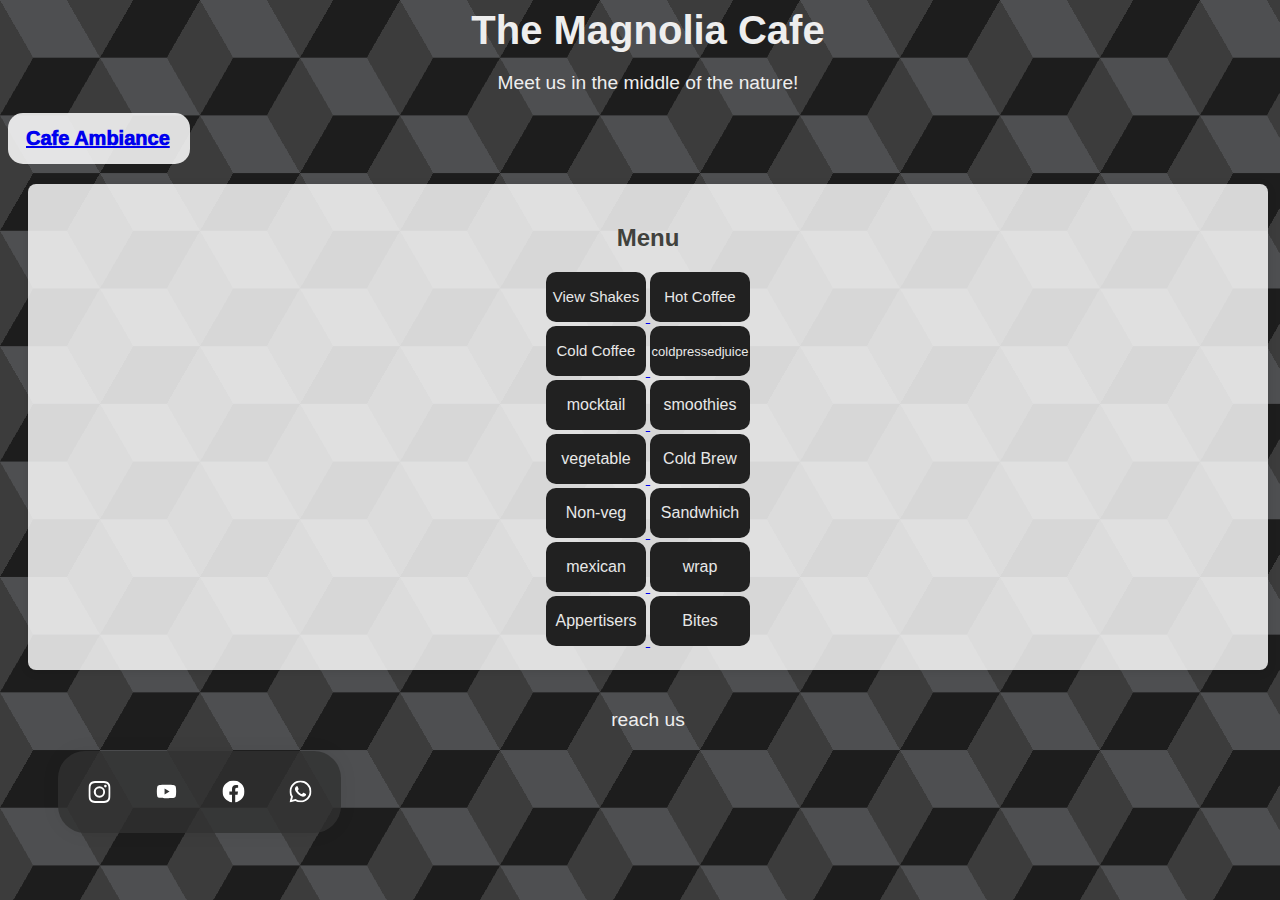
<file: cafe/index.html>
<!DOCTYPE html>
<html lang="en">
<head>
    <meta charset="UTF-8">
    <meta name="viewport" content="width=device-width, initial-scale=1.0">
    <title>The Magnolia Cafe</title>
    <link rel="stylesheet" href="1st.css">
    <link rel="stylesheet" href="ig.css">
    <link rel="stylesheet" href="button.css">
    <style>
        /* Basic styles for the page */
        /* Removed hover menu styles */
    </style>
</head>
<body>
    <header>
        <h1> The Magnolia Cafe</h1>
        <p>Meet us in the middle of the nature!</p>
        <nav>   
        <!-- opening of cafe ambiance button -->
            <button>
               <a href="food.html"a>
              <div class="svg-wrapper-1">
                <div class="svg-wrapper">
                  </svg>
                </div>
              </div>
              <span>Cafe Ambiance</span>
            </button>
           <!--closing of cafe ambiance button -->
        </nav>
    </header>
    
    <main>
        <a>
        <section class="menu">
            <h2>Menu</h2>
        </a>
 </div>  
 <!-- opening of the menu bar  -->
    <!-- opening SVG Link  of shake menu-->
    <a href="shakes.html" target="blank" title="View Shakes">
        <svg width="100" height="50" xmlns="http://www.w3.org/2000/svg" viewBox="0 0 100 50">
            
            <rect width="100" height="50" fill="#212121" rx="10" />
            
            <text x="50" y="30" font-size="15" text-anchor="middle" fill="#e8e8e8" font-family="Arial">
                View Shakes
            </text>
        </svg>
      </a>
    <!-- closing SVG Link  of shake menu -->
      
    <!-- opening SVG link of HOT COFFEE  -->

    <a href="HotC.html" target="blank" title="View Hot Coffee">
        <svg width="100" height="50" xmlns="http://www.w3.org/2000/svg" viewBox="0 0 100 50">
            
            <rect width="100" height="50" fill="#212121" rx="10" />
            
            <text x="50" y="30" font-size="15" text-anchor="middle" fill="#e8e8e8" font-family="Arial">
                Hot Coffee
            </text>
        </svg>
      <!-- </a> -->
<div>
    <!-- closing SVG link of HOT COFFEE  -->
    <!-- opening SVG link of Cold Coffee  -->
<div>  
<a href = "ColdC.html" target="blank" title="Cold Coffee">
    <svg width="100" height="50" xmlns="http://www.w3.org/2000/svg" viewBox="0 0 100 50">
        
        <rect width="100" height="50" fill="#212121" rx="10" />
        
        <text x="50" y="30" font-size="15" text-anchor="middle" fill="#e8e8e8" font-family="Arial">
        Cold Coffee
        </text>
    </svg>
  </a>
     
    
    <!-- closing SVG link of Cold Coffee  -->

    <!-- opening SVG link of coldcompressed juice -->
    <a href = "coldpressedjuice.html" target="blank" title="cold pressed juice">
        <svg width="100" height="50" xmlns="http://www.w3.org/2000/svg" viewBox="0 0 100 50">
            
            <rect width="100" height="50" fill="#212121" rx="10" />
            
            <text x="50" y="30" font-size="13" text-anchor="middle" fill="#e8e8e8" font-family="Arial">
            coldpressedjuice
            </text>
        </svg>
      </a>


</div>
<!-- closing SVG link of Coldcompresed juice  -->


<div>
<!-- opening of the SVG link of mocktail-->
</a>
<a href="mocktail.html" target="blank" title="View mocktail">
    <svg width="100" height="50" xmlns="http://www.w3.org/2000/svg" viewBox="0 0 100 50">
        
        <rect width="100" height="50" fill="#212121" rx="10" />
        
        
        <text x="50" y="30" font-size="16" text-anchor="middle" fill="#e8e8e8" font-family="Arial">
        mocktail
        </text>
    </svg>
</a>
<!-- closing of the SVG link of mocktail -->



<!-- opening of the SVG link of smoothies -->
<a href="smoothies.html" target="blank" title="View smoothies">
    <svg width="100" height="50" xmlns="http://www.w3.org/2000/svg" viewBox="0 0 100 50">
        
        <rect width="100" height="50" fill="#212121" rx="10" />
        
        
        <text x="50" y="30" font-size="16" text-anchor="middle" fill="#e8e8e8" font-family="Arial">
        smoothies
        </text>
    </svg>
</a>
<!-- closing of the SVG link of drink smoothies -->
</div>
 
<!-- opening of the SVG link of vegitable -->
<div>
    <a href="vegetables.html" target="blank" title="vegetable">
        <svg width="100" height="50" xmlns="http://www.w3.org/2000/svg" viewBox="0 0 100 50">
            
            <rect width="100" height="50" fill="#212121" rx="10" />
            
            
            <text x="50" y="30" font-size="16" text-anchor="middle" fill="#e8e8e8" font-family="Arial">
        vegetable
            </text>
        </svg>
    </a>
    <!-- closing of SVG link of vegitable -->


<!-- opening of the Svg link of cold brew -->

    <a href="coldbrew.html" target="blank" title="Cold Brew">
        <svg width="100" height="50" xmlns="http://www.w3.org/2000/svg" viewBox="0 0 100 50">
            
            <rect width="100" height="50" fill="#212121" rx="10" />
            
            
            <text x="50" y="30" font-size="16" text-anchor="middle" fill="#e8e8e8" font-family="Arial">
        Cold Brew
            </text>
        </svg>
    </a>
</div>
<!--closing of the SVG link of cold brew   -->


<!-- opening of the SVG link of NON - Veg  -->
<div>
    <a href="Non-veg.html" target="blank" title="Non-veg">
    <svg width="100" height="50" xmlns="http://www.w3.org/2000/svg" viewBox="0 0 100 50">
        
        <rect width="100" height="50" fill="#212121" rx="10" />
        
        
        <text x="50" y="30" font-size="16" text-anchor="middle" fill="#e8e8e8" font-family="Arial">
        Non-veg
        </text>
    </svg>
</a>
<!-- closing of the SVG link of NON - Veg  -->

<!-- opening of the SVG link of Sandwhich -->

<a href="Sandwhich.html" target="blank" title="Sandwhich">
    <svg width="100" height="50" xmlns="http://www.w3.org/2000/svg" viewBox="0 0 100 50">
        
        <rect width="100" height="50" fill="#212121" rx="10" />
        
        
        <text x="50" y="30" font-size="16" text-anchor="middle" fill="#e8e8e8" font-family="Arial">
        Sandwhich
        </text>
    </svg>
</a>

<!-- closing of the SVG link of Sandwhich -->
</div>    

<!-- opening of the SVG link of mexican all  -->
<div>

     <a href="mexican.html" target="blank" title="mexican">
        <svg width="100" height="50" xmlns="http://www.w3.org/2000/svg" viewBox="0 0 100 50">
            
            <rect width="100" height="50" fill="#212121" rx="10" />
            
            
            <text x="50" y="30" font-size="16" text-anchor="middle" fill="#e8e8e8" font-family="Arial">
            mexican
            </text>
        </svg>
    </a>
<!-- closing of the SVG link of mexican all  -->

<!-- opening  of the SVG link of  wraps  -->

<a href="wrap.html" target="blank" title="wrap">
    <svg width="100" height="50" xmlns="http://www.w3.org/2000/svg" viewBox="0 0 100 50">
        
        <rect width="100" height="50" fill="#212121" rx="10" />
        
        
        <text x="50" y="30" font-size="16" text-anchor="middle" fill="#e8e8e8" font-family="Arial">
        wrap
        </text>
    </svg>
</a>

</div>
<!-- closing of the SVG link of wraps  -->

<!-- opening of the SVG link of  Appertisers  -->
<div>
    <a href="Appertisers.html" target="blank" title="Appertisers">
        <svg width="100" height="50" xmlns="http://www.w3.org/2000/svg" viewBox="0 0 100 50">
            
            <rect width="100" height="50" fill="#212121" rx="10" />
            
            
            <text x="50" y="30" font-size="16" text-anchor="middle" fill="#e8e8e8" font-family="Arial">
            Appertisers
            </text>
        </svg>
    </a>
<!-- closing of the SVG link of  Appertisers  -->

<!-- opening of the SVG link of Bites -->
<a href="Bites.html" target="blank" title="Bites">
    <svg width="100" height="50" xmlns="http://www.w3.org/2000/svg" viewBox="0 0 100 50">
        
        <rect width="100" height="50" fill="#212121" rx="10" />
        
        
        <text x="50" y="30" font-size="16" text-anchor="middle" fill="#e8e8e8" font-family="Arial">
        Bites
        </text>
    </svg>
</a>
</div>
<!-- closing of the SVG link of  Bites  -->

</main>


<!-- closing of the menu bar  -->



<p>reach us</p>
<!-- social adding -->
<div class="card">
    <!-- opening of instaragm -->
        <a href="https://www.instagram.com/themagnoliajaipur/profilecard/?" target="_blank" rel="noopener noreferrer">
            <svg class="socialSvg" xmlns="http://www.w3.org/2000/svg" viewBox="0 0 16 16 " width="24" height="24">
                <path d="M8 0C5.829 0 5.556.01 4.703.048 3.85.088 3.269.222 2.76.42a3.917 3.917 0 0 0-1.417.923A3.927 3.927 0 0 0 .42 2.76C.222 3.268.087 3.85.048 4.7.01 5.555 0 5.827 0 8.001c0 2.172.01 2.444.048 3.297.04.852.174 1.433.372 1.942.205.526.478.972.923 1.417.444.445.89.719 1.416.923.51.198 1.09.333 1.942.372C5.555 15.99 5.827 16 8 16s2.444-.01 3.298-.048c.851-.04 1.434-.174 1.943-.372a3.916 3.916 0 0 0 1.416-.923c.445-.445.718-.891.923-1.417.197-.509.332-1.09.372-1.942C15.99 10.445 16 10.173 16 8s-.01-2.445-.048-3.299c-.04-.851-.175-1.433-.372-1.941a3.926 3.926 0 0 0-.923-1.417A3.911 3.911 0 0 0 13.24.42c-.51-.198-1.092-.333-1.943-.372C10.443.01 10.172 0 7.998 0h.003zm-.717 1.442h.718c2.136 0 2.389.007 3.232.046.78.035 1.204.166 1.486.275.373.145.64.319.92.599.28.28.453.546.598.92.11.281.24.705.275 1.485.039.843.047 1.096.047 3.231s-.008 2.389-.047 3.232c-.035.78-.166 1.203-.275 1.485a2.47 2.47 0 0 1-.599.919c-.28.28-.546.453-.92.598-.28.11-.704.24-1.485.276-.843.038-1.096.047-3.232.047s-2.39-.009-3.233-.047c-.78-.036-1.203-.166-1.485-.276a2.478 2.478 0 0 1-.92-.598 2.48 2.48 0 0 1-.6-.92c-.109-.281-.24-.705-.275-1.485-.038-.843-.046-1.096-.046-3.233 0-2.136.008-2.388.046-3.231.036-.78.166-1.204.276-1.486.145-.373.319-.64.599-.92.28-.28.546-.453.92-.598.282-.11.705-.24 1.485-.276.738-.034 1.024-.044 2.515-.045v.002zm4.988 1.328a.96.96 0 1 0 0 1.92.96.96 0 0 0 0-1.92zm-4.27 1.122a4.109 4.109 0 1 0 0 8.217 4.109 4.109 0 0 0 0-8.217zm0 1.441a2.667 2.667 0 1 1 0 5.334 2.667 2.667 0 0 1 0-5.334z"/>
            </svg>
            <svg class="socialSvg" xmlns="http://www.w3.org/2000/svg" viewBox="0 0 16 16 " width="24" height="24">
            <path d="M8 0C5.829 0 5.556.01 4.703.048 3.85.088 3.269.222 2.76.42a3.917 3.917 0 0 0-1.417.923A3.927 3.927 0 0 0 .42 2.76C.222 3.268.087 3.85.048 4.7.01 5.555 0 5.827 0 8.001c0 2.172.01 2.444.048 3.297.04.852.174 1.433.372 1.942.205.526.478.972.923 1.417.444.445.89.719 1.416.923.51.198 1.09.333 1.942.372C5.555 15.99 5.827 16 8 16s2.444-.01 3.298-.048c.851-.04 1.434-.174 1.943-.372a3.916 3.916 0 0 0 1.416-.923c.445-.445.718-.891.923-1.417.197-.509.332-1.09.372-1.942C15.99 10.445 16 10.173 16 8s-.01-2.445-.048-3.299c-.04-.851-.175-1.433-.372-1.941a3.926 3.926 0 0 0-.923-1.417A3.911 3.911 0 0 0 13.24.42c-.51-.198-1.092-.333-1.943-.372C10.443.01 10.172 0 7.998 0h.003zm-.717 1.442h.718c2.136 0 2.389.007 3.232.046.78.035 1.204.166 1.486.275.373.145.64.319.92.599.28.28.453.546.598.92.11.281.24.705.275 1.485.039.843.047 1.096.047 3.231s-.008 2.389-.047 3.232c-.035.78-.166 1.203-.275 1.485a2.47 2.47 0 0 1-.599.919c-.28.28-.546.453-.92.598-.28.11-.704.24-1.485.276-.843.038-1.096.047-3.232.047s-2.39-.009-3.233-.047c-.78-.036-1.203-.166-1.485-.276a2.478 2.478 0 0 1-.92-.598 2.48 2.48 0 0 1-.6-.92c-.109-.281-.24-.705-.275-1.485-.038-.843-.046-1.096-.046-3.233 0-2.136.008-2.388.046-3.231.036-.78.166-1.204.276-1.486.145-.373.319-.64.599-.92.28-.28.546-.453.92-.598.282-.11.705-.24 1.485-.276.738-.034 1.024-.044 2.515-.045v.002zm4.988 1.328a.96.96 0 1 0 0 1.92.96.96 0 0 0 0-1.92zm-4.27 1.122a4.109 4.109 0 1 0 0 8.217 4.109 4.109 0 0 0 0-8.217zm0 1.441a2.667 2.667 0 1 1 0 5.334 2.667 2.667 0 0 1 0-5.334z"/>
        </svg>
    </a>
    
    <!-- closing ofinstagram -->
    
    <!-- /opening of youtube -->
    <a href="https://youtube.com" target="_blank" rel="noopener noreferrer">
        <svg class="socialSvg" viewBox="0 0 32 32" xmlns="http://www.w3.org/2000/svg">
      <path d="M29.41,9.26a3.5,3.5,0,0,0-2.47-2.47C24.76,6.2,16,6.2,16,6.2s-8.76,0-10.94.59A3.5,3.5,0,0,0,2.59,9.26,36.13,36.13,0,0,0,2,16a36.13,36.13,0,0,0,.59,6.74,3.5,3.5,0,0,0,2.47,2.47C7.24,25.8,16,25.8,16,25.8s8.76,0,10.94-.59a3.5,3.5,0,0,0,2.47-2.47A36.13,36.13,0,0,0,30,16,36.13,36.13,0,0,0,29.41,9.26ZM13.2,20.2V11.8L20.47,16Z"/>
    </svg>
    <svg class="socialSvg" viewBox="0 0 32 32" xmlns="http://www.w3.org/2000/svg">
        <path d="M29.41,9.26a3.5,3.5,0,0,0-2.47-2.47C24.76,6.2,16,6.2,16,6.2s-8.76,0-10.94.59A3.5,3.5,0,0,0,2.59,9.26,36.13,36.13,0,0,0,2,16a36.13,36.13,0,0,0,.59,6.74,3.5,3.5,0,0,0,2.47,2.47C7.24,25.8,16,25.8,16,25.8s8.76,0,10.94-.59a3.5,3.5,0,0,0,2.47-2.47A36.13,36.13,0,0,0,30,16,36.13,36.13,0,0,0,29.41,9.26ZM13.2,20.2V11.8L20.47,16Z"/>
    </svg>
</a>
<!-- closing of youtube -->


<!-- for facebook -->
<a
href="https://www.facebook.com/themagnoliajaipur" target="_blank" rel="noopener noreferrer">
<svg class="socialSvg" viewBox="0 0 16 16" xmlns="http://www.w3.org/2000/svg">
    <path 
    d="M8 0C3.58 0 0 3.58 0 8c0 4 3 7.3 6.92 7.88v-5.56H5.02V8h1.9V6.24c0-1.88 1.1-2.92 2.78-2.92.8 0 1.64.14 1.64.14v1.8h-.92c-.9 0-1.18.56-1.18 1.13V8h2l-.32 2.32h-1.68v5.56C13 15.3 16 12 16 8c0-4.42-3.58-8-8-8z" 
    />
</svg>
<svg class="socialSvg" viewBox="0 0 16 16" xmlns="http://www.w3.org/2000/svg">
    <path 
    d="M8 0C3.58 0 0 3.58 0 8c0 4 3 7.3 6.92 7.88v-5.56H5.02V8h1.9V6.24c0-1.88 1.1-2.92 2.78-2.92.8 0 1.64.14 1.64.14v1.8h-.92c-.9 0-1.18.56-1.18 1.13V8h2l-.32 2.32h-1.68v5.56C13 15.3 16 12 16 8c0-4.42-3.58-8-8-8z" 
    />
</svg>
</a>

<!-- closing of facebok -->

<!-- for whatsaap -->
<a href="https://wa.me/9828475999" target="_blank" rel="noopener noreferrer">
    <svg class="socialSvg" viewBox="0 0 16 16" xmlns="http://www.w3.org/2000/svg">
        <path d="M13.601 2.326A7.854 7.854 0 0 0 7.994 0C3.627 0 .068 3.558.064 7.926c0 1.399.366 2.76 1.057 3.965L0 16l4.204-1.102a7.933 7.933 0 0 0 3.79.965h.004c4.368 0 7.926-3.558 7.93-7.93A7.898 7.898 0 0 0 13.6 2.326zM7.994 14.521a6.573 6.573 0 0 1-3.356-.92l-.24-.144-2.494.654.666-2.433-.156-.251a6.56 6.56 0 0 1-1.007-3.505c0-3.626 2.957-6.584 6.591-6.584a6.56 6.56 0 0 1 4.66 1.931 6.557 6.557 0 0 1 1.928 4.66c-.004 3.639-2.961 6.592-6.592 6.592zm3.615-4.934c-.197-.099-1.17-.578-1.353-.646-.182-.065-.315-.099-.445.099-.133.197-.513.646-.627.775-.114.133-.232.148-.43.05-.197-.1-.836-.308-1.592-.985-.59-.525-.985-1.175-1.103-1.372-.114-.198-.011-.304.088-.403.087-.088.197-.232.296-.346.1-.114.133-.198.198-.33.065-.134.034-.248-.015-.347-.05-.099-.445-1.076-.612-1.47-.16-.389-.323-.335-.445-.34-.114-.007-.247-.007-.38-.007a.729.729 0 0 0-.529.247c-.182.198-.691.677-.691 1.654 0 .977.71 1.916.81 2.049.098.133 1.394 2.132 3.383 2.992.47.205.84.326 1.129.418.475.152.904.129 1.246.08.38-.058 1.171-.48 1.338-.943.164-.464.164-.86.114-.943-.049-.084-.182-.133-.38-.232z"/>
        <!-- <path d="M17.62 10.01c-.52-.26-.96-.59-1.43-.96-.15-.15-.27-.29-.39-.44-.43-.55-.72-1.2-.89-1.86-.09-.29-.16-.57-.23-.86-.07-.31-.12-.61-.17-.92-.03-.3-.06-.61-.09-.91-.03-.28-.07-.56-.11-.84-.16-.5-.35-.99-.58-1.47-.47-.96-1.04-1.85-1.72-2.63-.89-1.05-2.01-1.95-3.12-2.73-1.46-1.04-3.1-1.88-4.72-2.5-1.52-.55-3.08-.91-4.69-1.02-.55-.05-1.09-.1-1.64-.15-.45-.03-.9-.07-1.34-.1-.16-.06-.33-.13-.49-.2-.62-.32-1.19-.71-1.76-1.13-.49-.3-.97-.62-1.46-.94-.57-.37-1.13-.77-1.69-1.18-1.38-.89-2.51-1.97-3.41-3.32-.63-.94-.86-2.03-.62-3.11.18-.77.54-1.46 1.01-2.09.88-1.09 2.1-2.03 3.42-2.5 1.24-.42 2.54-.7 3.89-.77 2.01-.1 3.99.54 5.72 1.66 1.61 1.01 3.08 2.38 4.2 3.95 1.09 1.5 1.97 3.18 2.57 4.9 1.06 3.42 1.03 7.14-.24 10.28-.51 1.54-1.22 2.95-2.16 4.21-.99 1.36-2.19 2.63-3.52 3.71-2.4 1.72-5.27 2.57-8.27 2.56-1.66-.01-3.31-.2-4.89-.58-.48-.12-.94-.26-1.38-.41-1.54-.5-3.02-1.14-4.43-2.02-1.55-.96-2.86-2.16-3.92-3.56-.62-.85-1.15-1.76-1.58-2.71.61.44 1.29.81 2.01 1.11.69.35 1.43.65 2.17.92.69.25 1.39.46 2.11.65.65.16 1.31.33 1.97.48.61.15 1.22.3 1.83.44-.21-.61-.35-1.26-.46-1.91-.06-.29-.12-.58-.19-.87-.07-.28-.13-.56-.21-.83-.17-.56-.36-1.12-.58-1.67z"/> -->
    </svg>
    <svg class="socialSvg" viewBox="0 0 16 16" xmlns="http://www.w3.org/2000/svg">
        <path d="M13.601 2.326A7.854 7.854 0 0 0 7.994 0C3.627 0 .068 3.558.064 7.926c0 1.399.366 2.76 1.057 3.965L0 16l4.204-1.102a7.933 7.933 0 0 0 3.79.965h.004c4.368 0 7.926-3.558 7.93-7.93A7.898 7.898 0 0 0 13.6 2.326zM7.994 14.521a6.573 6.573 0 0 1-3.356-.92l-.24-.144-2.494.654.666-2.433-.156-.251a6.56 6.56 0 0 1-1.007-3.505c0-3.626 2.957-6.584 6.591-6.584a6.56 6.56 0 0 1 4.66 1.931 6.557 6.557 0 0 1 1.928 4.66c-.004 3.639-2.961 6.592-6.592 6.592zm3.615-4.934c-.197-.099-1.17-.578-1.353-.646-.182-.065-.315-.099-.445.099-.133.197-.513.646-.627.775-.114.133-.232.148-.43.05-.197-.1-.836-.308-1.592-.985-.59-.525-.985-1.175-1.103-1.372-.114-.198-.011-.304.088-.403.087-.088.197-.232.296-.346.1-.114.133-.198.198-.33.065-.134.034-.248-.015-.347-.05-.099-.445-1.076-.612-1.47-.16-.389-.323-.335-.445-.34-.114-.007-.247-.007-.38-.007a.729.729 0 0 0-.529.247c-.182.198-.691.677-.691 1.654 0 .977.71 1.916.81 2.049.098.133 1.394 2.132 3.383 2.992.47.205.84.326 1.129.418.475.152.904.129 1.246.08.38-.058 1.171-.48 1.338-.943.164-.464.164-.86.114-.943-.049-.084-.182-.133-.38-.232z"/>
        <!-- <path d="M17.62 10.01c-.52-.26-.96-.59-1.43-.96-.15-.15-.27-.29-.39-.44-.43-.55-.72-1.2-.89-1.86-.09-.29-.16-.57-.23-.86-.07-.31-.12-.61-.17-.92-.03-.3-.06-.61-.09-.91-.03-.28-.07-.56-.11-.84-.16-.5-.35-.99-.58-1.47-.47-.96-1.04-1.85-1.72-2.63-.89-1.05-2.01-1.95-3.12-2.73-1.46-1.04-3.1-1.88-4.72-2.5-1.52-.55-3.08-.91-4.69-1.02-.55-.05-1.09-.1-1.64-.15-.45-.03-.9-.07-1.34-.1-.16-.06-.33-.13-.49-.2-.62-.32-1.19-.71-1.76-1.13-.49-.3-.97-.62-1.46-.94-.57-.37-1.13-.77-1.69-1.18-1.38-.89-2.51-1.97-3.41-3.32-.63-.94-.86-2.03-.62-3.11.18-.77.54-1.46 1.01-2.09.88-1.09 2.1-2.03 3.42-2.5 1.24-.42 2.54-.7 3.89-.77 2.01-.1 3.99.54 5.72 1.66 1.61 1.01 3.08 2.38 4.2 3.95 1.09 1.5 1.97 3.18 2.57 4.9 1.06 3.42 1.03 7.14-.24 10.28-.51 1.54-1.22 2.95-2.16 4.21-.99 1.36-2.19 2.63-3.52 3.71-2.4 1.72-5.27 2.57-8.27 2.56-1.66-.01-3.31-.2-4.89-.58-.48-.12-.94-.26-1.38-.41-1.54-.5-3.02-1.14-4.43-2.02-1.55-.96-2.86-2.16-3.92-3.56-.62-.85-1.15-1.76-1.58-2.71.61.44 1.29.81 2.01 1.11.69.35 1.43.65 2.17.92.69.25 1.39.46 2.11.65.65.16 1.31.33 1.97.48.61.15 1.22.3 1.83.44-.21-.61-.35-1.26-.46-1.91-.06-.29-.12-.58-.19-.87-.07-.28-.13-.56-.21-.83-.17-.56-.36-1.12-.58-1.67z"/> -->
    </svg>
</a>
</div>

<!-- closing of whatsaap -->


<!--links disclosing  -->
</body>
</html>
</file>
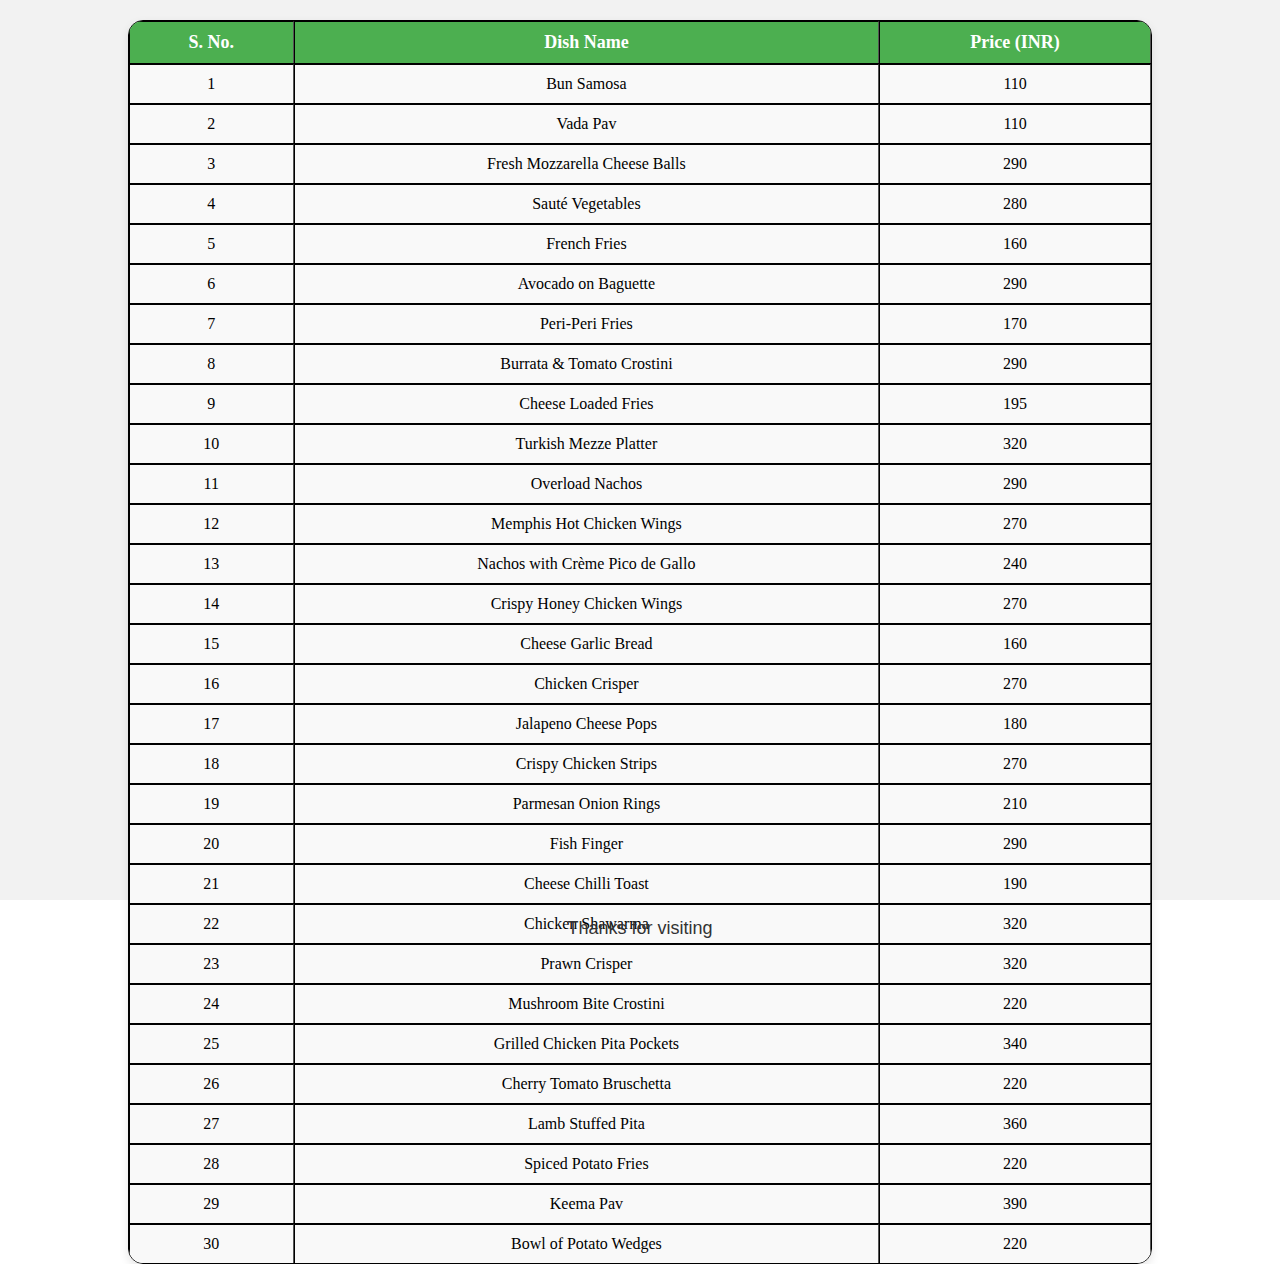
<file: cafe/Appertisers.html>
<!DOCTYPE html>
<html lang="en">
  <head>
    <meta charset="UTF-8">
    <meta name="viewport" content="width=device-width, initial-scale=1.0">
    <title>Mexican All Day Menu</title>
    <link rel="stylesheet" href="HotC.css">
  </head>
  <body style="margin: 0; padding: 0; height: 100%;">
    
    <div style="height: 100vh; width: 100%; background-color: #f2f2f2; display: flex; justify-content: center; align-items: center;">
      <div style="text-align: center;">
      </div>
      <table border="1">
        <thead>
          <tr>
            <th>S. No.</th>
            <th>Dish Name</th>
            <th>Price (INR)</th>
          </tr>
        </thead>
        <tbody>
          <tr>
            <td>1</td>
            <td>Bun Samosa</td>
            <td>110</td>
          </tr>
          <tr>
            <td>2</td>
            <td>Vada Pav</td>
            <td>110</td>
          </tr>
          <tr>
            <td>3</td>
            <td>Fresh Mozzarella Cheese Balls</td>
            <td>290</td>
          </tr>
          <tr>
            <td>4</td>
            <td>Sauté Vegetables</td>
            <td>280</td>
          </tr>
          <tr>
            <td>5</td>
            <td>French Fries</td>
            <td>160</td>
          </tr>
          <tr>
            <td>6</td>
            <td>Avocado on Baguette</td>
            <td>290</td>
          </tr>
          <tr>
            <td>7</td>
            <td>Peri-Peri Fries</td>
            <td>170</td>
          </tr>
          <tr>
            <td>8</td>
            <td>Burrata & Tomato Crostini</td>
            <td>290</td>
          </tr>
          <tr>
            <td>9</td>
            <td>Cheese Loaded Fries</td>
            <td>195</td>
          </tr>
          <tr>
            <td>10</td>
            <td>Turkish Mezze Platter</td>
            <td>320</td>
          </tr>
          <tr>
            <td>11</td>
            <td>Overload Nachos</td>
            <td>290</td>
          </tr>
          <tr>
            <td>12</td>
            <td>Memphis Hot Chicken Wings</td>
            <td>270</td>
          </tr>
          <tr>
            <td>13</td>
            <td>Nachos with Crème Pico de Gallo</td>
            <td>240</td>
          </tr>
          <tr>
            <td>14</td>
            <td>Crispy Honey Chicken Wings</td>
            <td>270</td>
          </tr>
          <tr>
            <td>15</td>
            <td>Cheese Garlic Bread</td>
            <td>160</td>
          </tr>
          <tr>
            <td>16</td>
            <td>Chicken Crisper</td>
            <td>270</td>
          </tr>
          <tr>
            <td>17</td>
            <td>Jalapeno Cheese Pops</td>
            <td>180</td>
          </tr>
          <tr>
            <td>18</td>
            <td>Crispy Chicken Strips</td>
            <td>270</td>
          </tr>
          <tr>
            <td>19</td>
            <td>Parmesan Onion Rings</td>
            <td>210</td>
          </tr>
          <tr>
            <td>20</td>
            <td>Fish Finger</td>
            <td>290</td>
          </tr>
          <tr>
            <td>21</td>
            <td>Cheese Chilli Toast</td>
            <td>190</td>
          </tr>
          <tr>
            <td>22</td>
            <td>Chicken Shawarma</td>
            <td>320</td>
          </tr>
          <tr>
            <td>23</td>
            <td>Prawn Crisper</td>
            <td>320</td>
          </tr>
          <tr>
            <td>24</td>
            <td>Mushroom Bite Crostini</td>
            <td>220</td>
          </tr>
          <tr>
            <td>25</td>
            <td>Grilled Chicken Pita Pockets</td>
            <td>340</td>
          </tr>
          <tr>
            <td>26</td>
            <td>Cherry Tomato Bruschetta</td>
            <td>220</td>
          </tr>
          <tr>
            <td>27</td>
            <td>Lamb Stuffed Pita</td>
            <td>360</td>
          </tr>
          <tr>
            <td>28</td>
            <td>Spiced Potato Fries</td>
            <td>220</td>
          </tr>
          <tr>
            <td>29</td>
            <td>Keema Pav</td>
            <td>390</td>
          </tr>
          <tr>
            <td>30</td>
            <td>Bowl of Potato Wedges</td>
            <td>220</td>
          </tr>
        </tbody>
      </table>
    </div>
    <p>Thanks for visiting</p>
  </body>
</html>
</file>
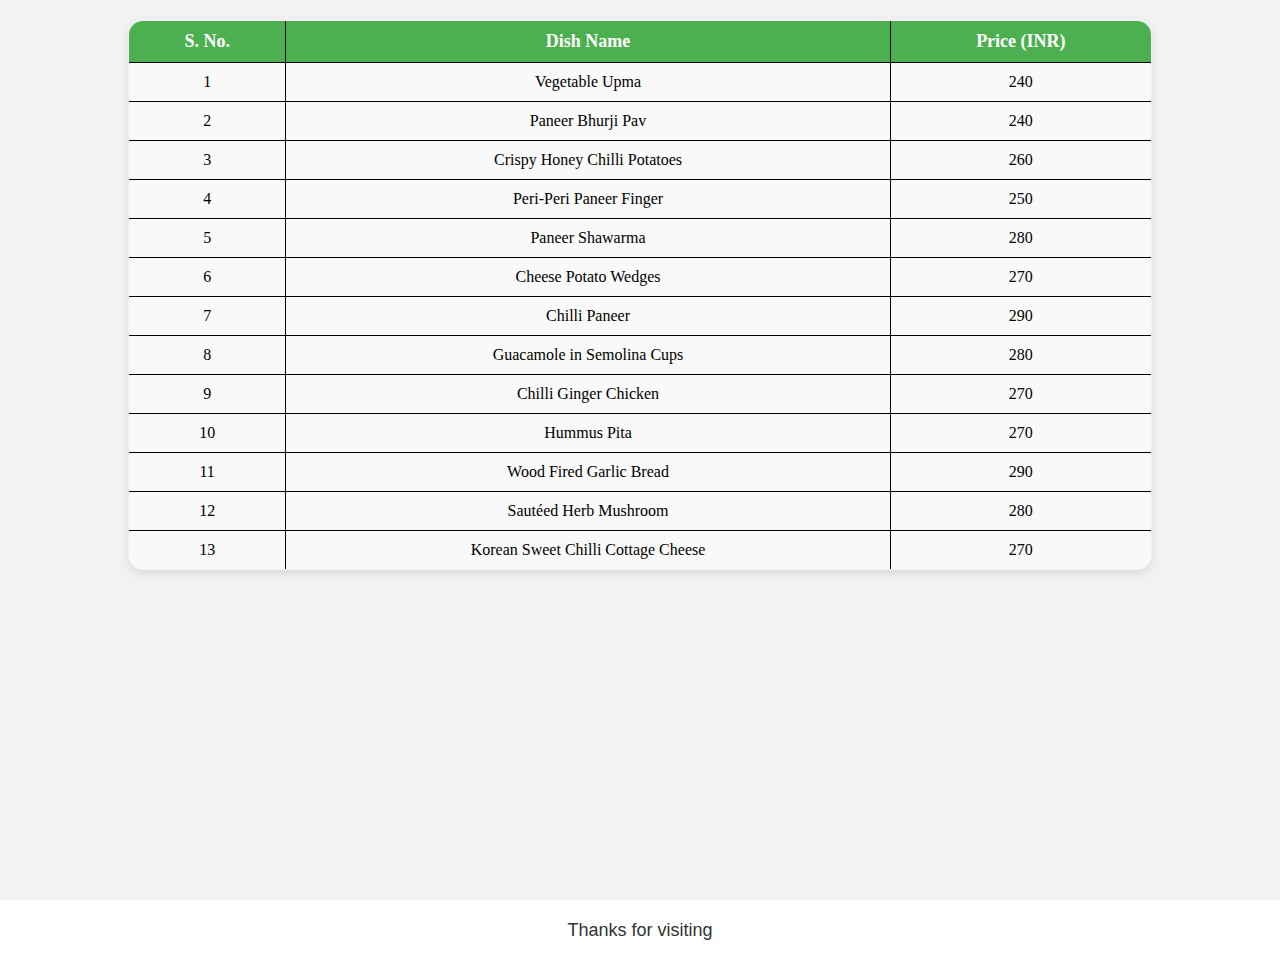
<file: cafe/Bites.html>
<!DOCTYPE html>
<html lang="en">
  <head>
    <meta charset="UTF-8">
    <meta name="viewport" content="width=device-width, initial-scale=1.0">
    <title>Dish Menu</title>
    <link rel="stylesheet" href="HotC.css">
  </head>
  <body style="margin: 0; padding: 0; height: 100%;">
    
    <div style="height: 100vh; width: 100%; background-color: #f2f2f2; display: flex; justify-content: center; align-items: center;">
      <div style="text-align: center;">
      </div>
      <table border="1" style="width: 80%; border-collapse: collapse; text-align: left;">
        <thead>
          <tr>
            <th>S. No.</th>
            <th>Dish Name</th>
            <th>Price (INR)</th>
          </tr>
        </thead>
        <tbody>
          <tr>
            <td>1</td>
            <td>Vegetable Upma</td>
            <td>240</td>
          </tr>
          <tr>
            <td>2</td>
            <td>Paneer Bhurji Pav</td>
            <td>240</td>
          </tr>
          <tr>
            <td>3</td>
            <td>Crispy Honey Chilli Potatoes</td>
            <td>260</td>
          </tr>
          <tr>
            <td>4</td>
            <td>Peri-Peri Paneer Finger</td>
            <td>250</td>
          </tr>
          <tr>
            <td>5</td>
            <td>Paneer Shawarma</td>
            <td>280</td>
          </tr>
          <tr>
            <td>6</td>
            <td>Cheese Potato Wedges</td>
            <td>270</td>
          </tr>
          <tr>
            <td>7</td>
            <td>Chilli Paneer</td>
            <td>290</td>
          </tr>
          <tr>
            <td>8</td>
            <td>Guacamole in Semolina Cups</td>
            <td>280</td>
          </tr>
          <tr>
            <td>9</td>
            <td>Chilli Ginger Chicken</td>
            <td>270</td>
          </tr>
          <tr>
            <td>10</td>
            <td>Hummus Pita</td>
            <td>270</td>
          </tr>
          <tr>
            <td>11</td>
            <td>Wood Fired Garlic Bread</td>
            <td>290</td>
          </tr>
          <tr>
            <td>12</td>
            <td>Sautéed Herb Mushroom</td>
            <td>280</td>
          </tr>
          <tr>
            <td>13</td>
            <td>Korean Sweet Chilli Cottage Cheese</td>
            <td>270</td>
          </tr>
        </tbody>
      </table>
    </div>
    <p style="text-align: center; font-size: 18px; margin-top: 20px;">Thanks for visiting</p>
  </body>
</html>
</file>
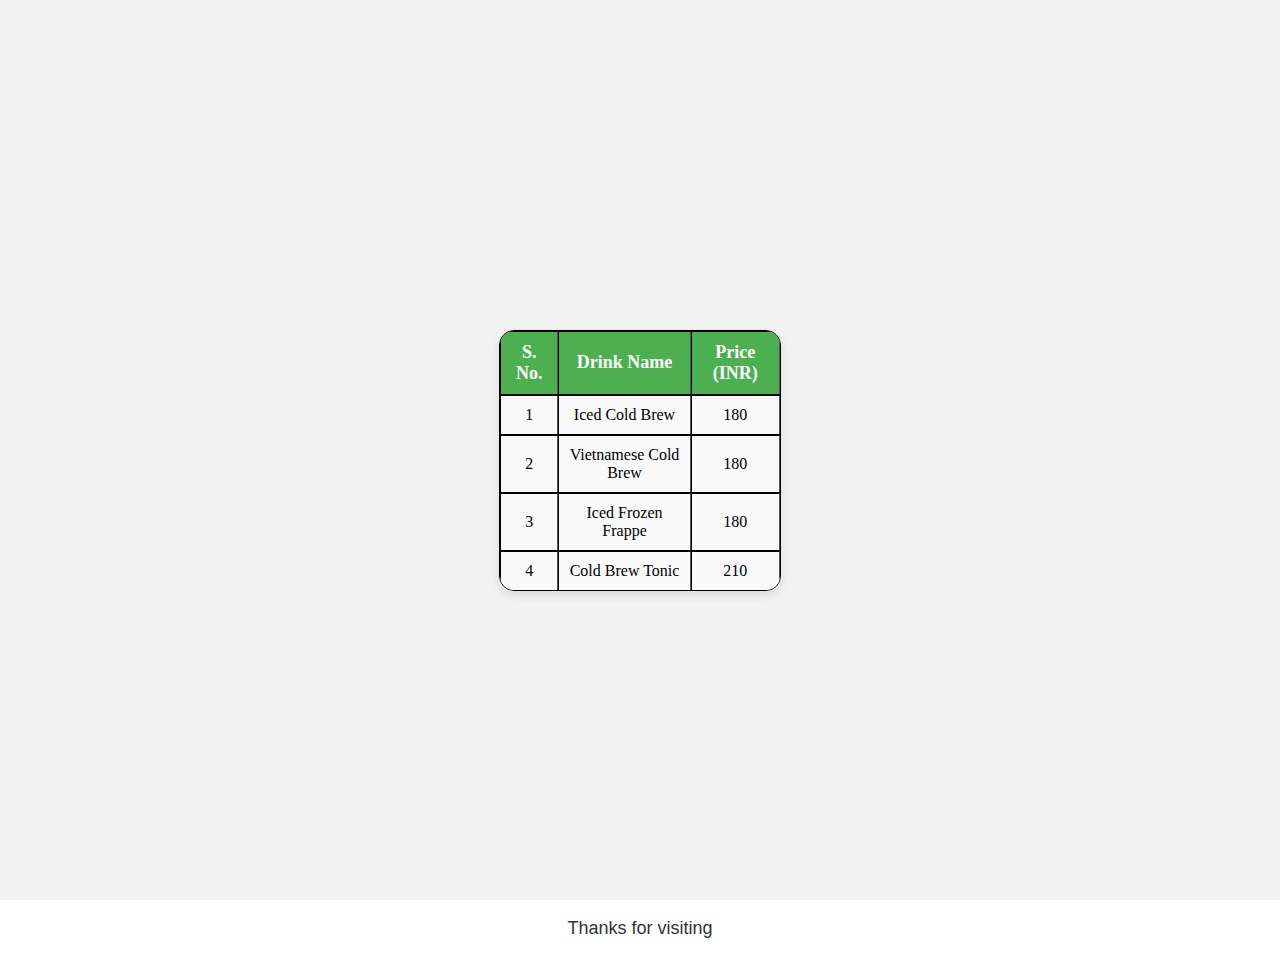
<file: cafe/coldbrew.html>
<!DOCTYPE html>
<html lang="en">
  <head>
    <meta charset="UTF-8">
    <meta name="viewport" content="width=device-width, initial-scale=1.0">
    <title>Cold Brew Drinks</title>
    <link rel="stylesheet" href="HotC.css">
  </head>
  <body style="margin: 0; padding: 0; height: 100%;">
    <div style="height: 100vh; width: 100%; background-color: #f2f2f2; display: flex; justify-content: center; align-items: center;">
      <div style="text-align: center;">
        <table border="1">
          <thead>
            <tr>
              <th>S. No.</th>
              <th>Drink Name</th>
              <th>Price (INR)</th>
            </tr>
          </thead>
          <tbody>
            <tr>
              <td>1</td>
              <td>Iced Cold Brew</td>
              <td>180</td>
            </tr>
            <tr>
              <td>2</td>
              <td>Vietnamese Cold Brew</td>
              <td>180</td>
            </tr>
            <tr>
              <td>3</td>
              <td>Iced Frozen Frappe</td>
              <td>180</td>
            </tr>
            <tr>
              <td>4</td>
              <td>Cold Brew Tonic</td>
              <td>210</td>
            </tr>
          </tbody>
        </table>
      </div>
    </div>
    <p>Thanks for visiting</p>
  </body>
</html>
</file>
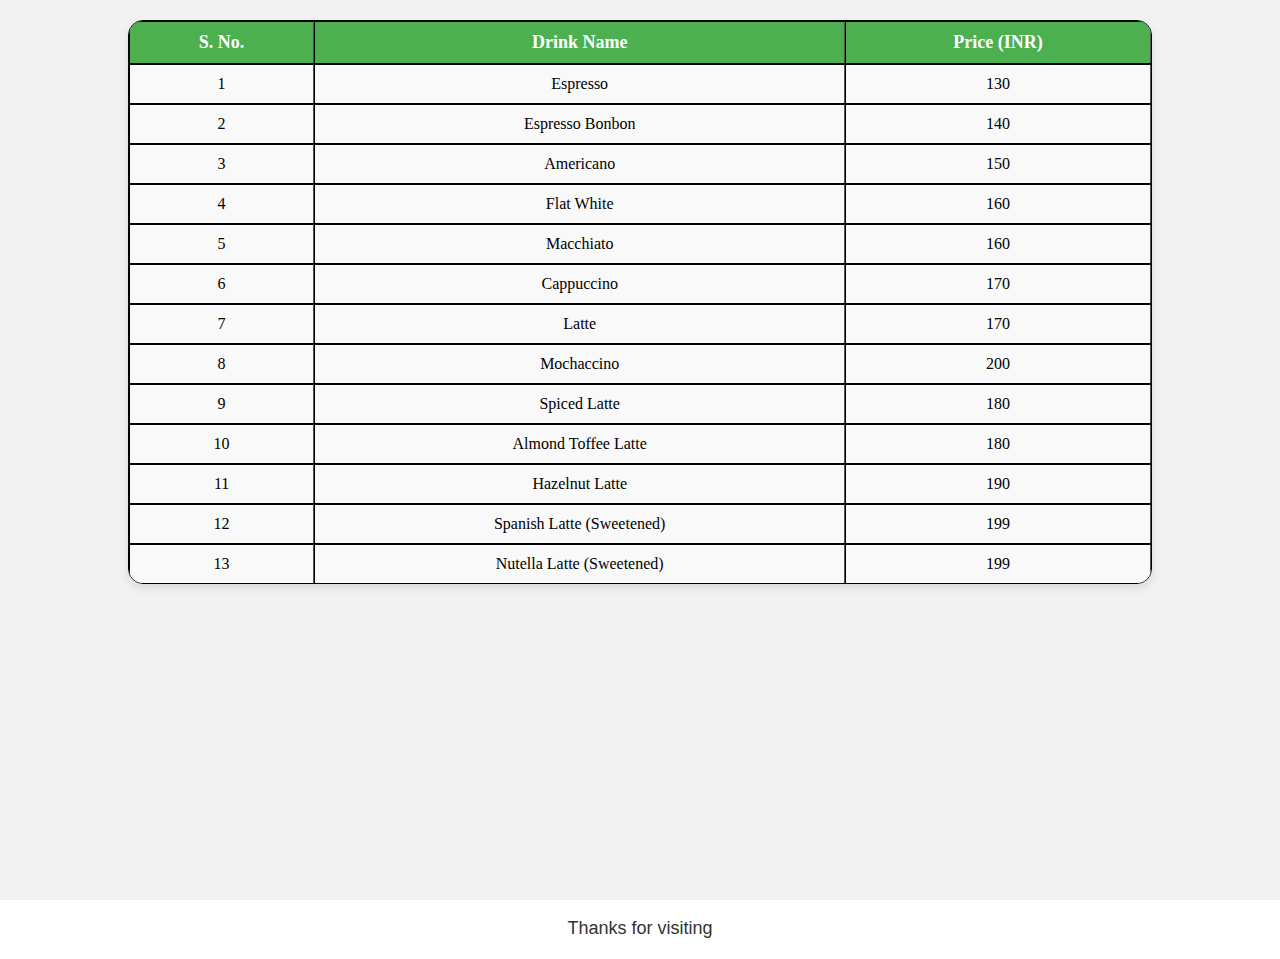
<file: cafe/ColdC.html>
<!DOCTYPE html>
<html lang="en">
  <head>
    <meta charset="UTF-8">
    <meta name="viewport" content="width=device-width, initial-scale=1.0">
    <title>Full Page Div Background</title>
    <link rel="stylesheet" href="HotC.css">
  </head>
  <body style="margin: 0; padding: 0; height: 100%;">
    <div style="height: 100vh; width: 100%; background-color: #f2f2f2; display: flex; justify-content: center; align-items: center;">
      <div style="text-align: center;">
      </div>
      <table border="1">
        <thead>
          <tr>
            <th>S. No.</th>
            <th>Drink Name</th>
            <th>Price (INR)</th>
          </tr>
        </thead>
        <tbody>
          <!-- Hot Coffee Menu -->
          <tr>
            <td>1</td>
            <td>Espresso</td>
            <td>130</td>
          </tr>
          <tr>
            <td>2</td>
            <td>Espresso Bonbon</td>
            <td>140</td>
          </tr>
          <tr>
            <td>3</td>
            <td>Americano</td>
            <td>150</td>
          </tr>
          <tr>
            <td>4</td>
            <td>Flat White</td>
            <td>160</td>
          </tr>
          <tr>
            <td>5</td>
            <td>Macchiato</td>
            <td>160</td>
          </tr>
          <tr>
            <td>6</td>
            <td>Cappuccino</td>
            <td>170</td>
          </tr>
          <tr>
            <td>7</td>
            <td>Latte</td>
            <td>170</td>
          </tr>
          <tr>
            <td>8</td>
            <td>Mochaccino</td>
            <td>200</td>
          </tr>
          <tr>
            <td>9</td>
            <td>Spiced Latte</td>
            <td>180</td>
          </tr>
          <tr>
            <td>10</td>
            <td>Almond Toffee Latte</td>
            <td>180</td>
          </tr>
          <tr>
            <td>11</td>
            <td>Hazelnut Latte</td>
            <td>190</td>
          </tr>
          <tr>
            <td>12</td>
            <td>Spanish Latte (Sweetened)</td>
            <td>199</td>
          </tr>
          <tr>
            <td>13</td>
            <td>Nutella Latte (Sweetened)</td>
            <td>199</td>
          </tr>
        </tbody>
      </table>
    </div>
    <p>Thanks for visiting</p>
  </body>
</html>
</file>
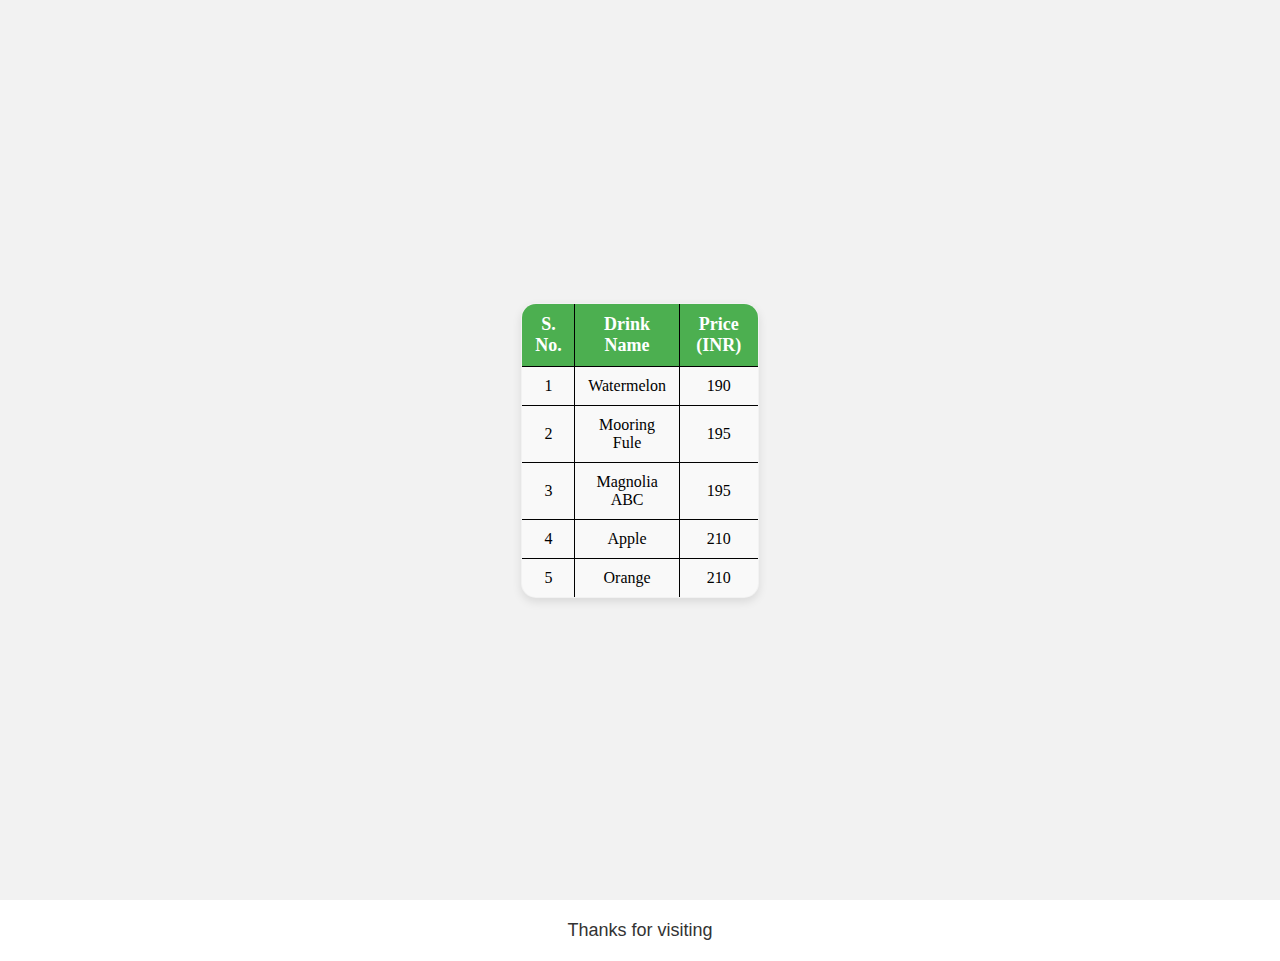
<file: cafe/coldpressedjuice.html>
<!DOCTYPE html>
<html lang="en">
  <head>
    <meta charset="UTF-8">
    <meta name="viewport" content="width=device-width, initial-scale=1.0">
    <title>Shakes</title>
    <link rel="stylesheet" href="HotC.css">
  </head>
  <body style="margin: 0; padding: 0; height: 100%;">
    <div style="height: 100vh; width: 100%; background-color: #f2f2f2; display: flex; justify-content: center; align-items: center;">
      <div style="text-align: center;">
        <table border="1" style="border-collapse: collapse; width: 80%; margin: 20px auto;">
          <thead>
            <tr>
              <th>S. No.</th>
              <th>Drink Name</th>
              <th>Price (INR)</th>
            </tr>
          </thead>
          <tbody>
            <tr>
              <td>1</td>
              <td>Watermelon</td>
              <td>190</td>
            </tr>
            <tr>
              <td>2</td>
              <td>Mooring Fule</td>
              <td>195</td>
            </tr>
            <tr>
              <td>3</td>
              <td>Magnolia ABC</td>
              <td>195</td>
            </tr>
            <tr>
              <td>4</td>
              <td>Apple</td>
              <td>210</td>
            </tr>
            <tr>
              <td>5</td>
              <td>Orange</td>
              <td>210</td>
            </tr>
          </tbody>
        </table>
      </div>
    </div>
    <p style="text-align: center; margin-top: 20px;">Thanks for visiting</p>
  </body>
</html>
</file>
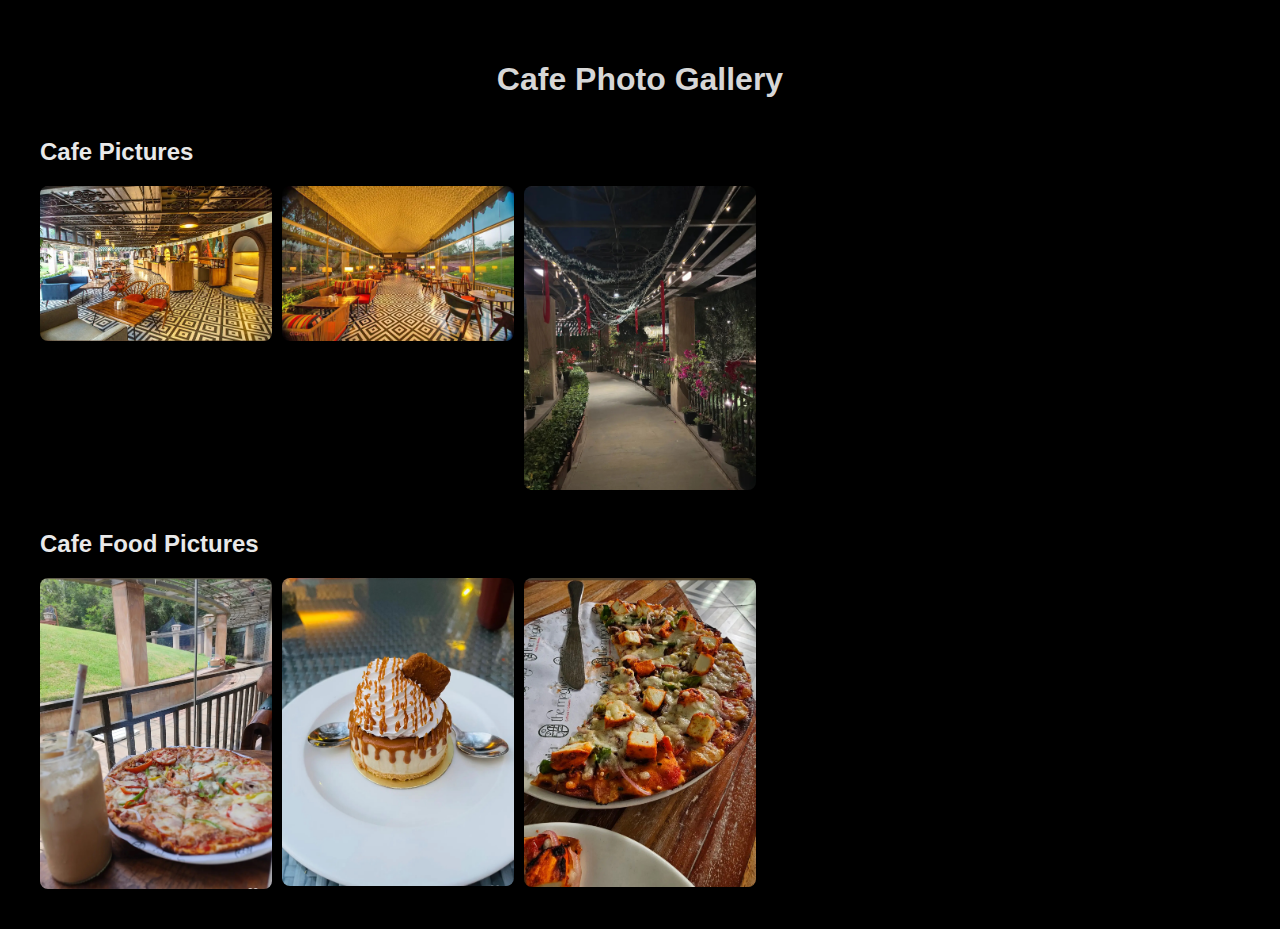
<file: cafe/food.html>
<!DOCTYPE html>
<html lang="en">
<head>
    <meta charset="UTF-8">
    <meta name="viewport" content="width=device-width, initial-scale=1.0">
    <title>Cafe Photo Gallery</title>
    <link rel="stylesheet" href="food.css">
</head>
<body>
    <div class="container">
        <h1>Cafe Photo Gallery</h1>
        <div class="gallery">
            <h2>Cafe Pictures</h2>
            <div class="gallery-grid">
                <img src="1.jpg" alt="Cafe Photo">
                <img src="2.jpg" alt="Cafe Exterior" />
                <img src="3.jpg" alt="Cafe Seating" />
            </div>
            <h2>Cafe Food Pictures</h2>
            <div class="gallery-grid">
                <img src="4.jpg" alt="Cafe Ambiance" /> 
                <img src="5.jpg" alt="Delicious Coffee" />
                <img src="6.jpg" alt="Tasty Pastry" />
                <!-- <img src="food3.jpg" alt="Fresh Salad" />
                <img src="food4.jpg" alt="Gourmet Sandwich" /> -->
            </div>
        </div>
    </div>
</body>
</html>
</file>
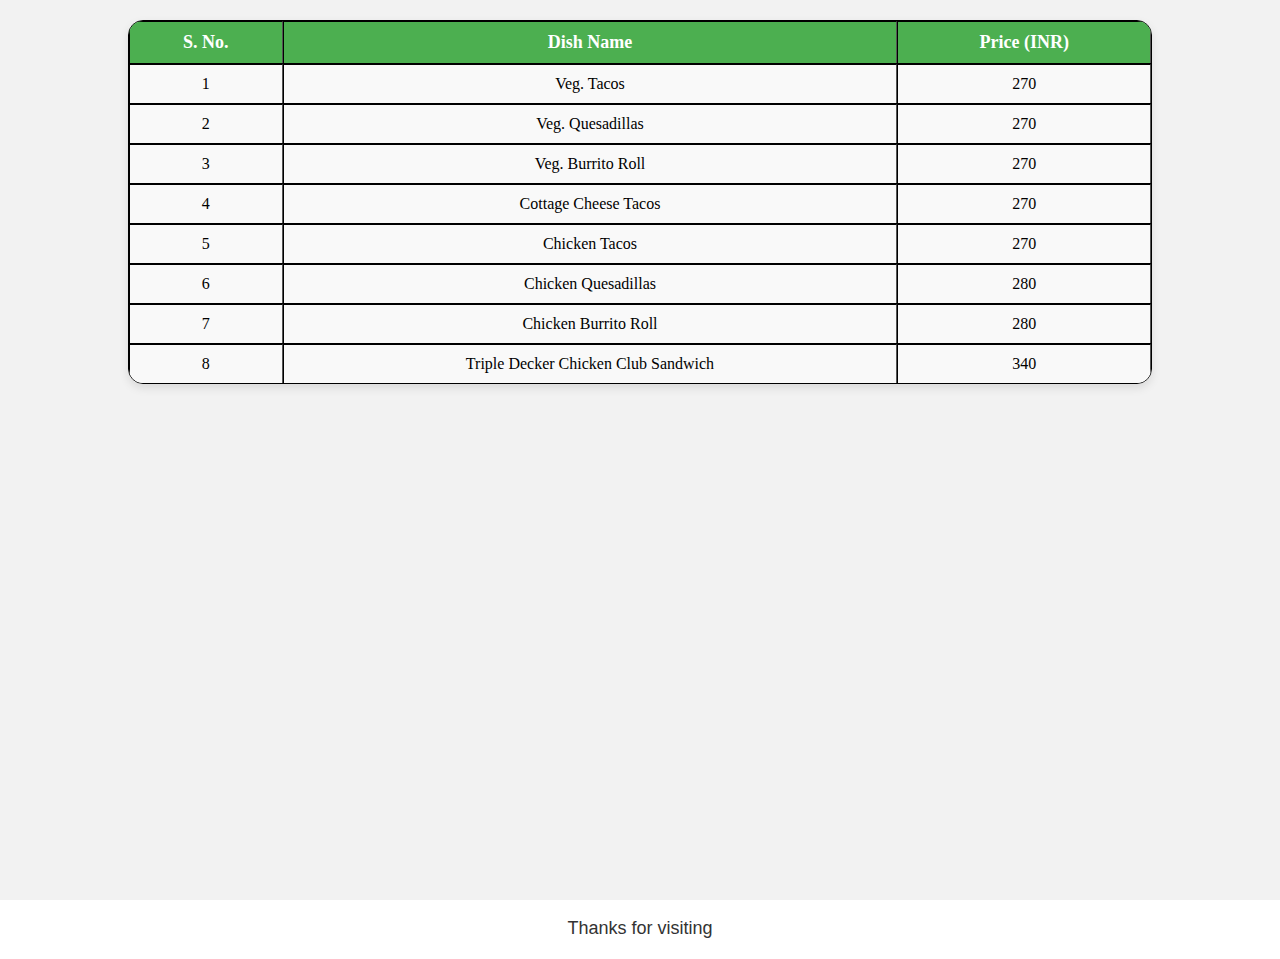
<file: cafe/mexican.html>
<!DOCTYPE html>
<html lang="en">
  <head>
    <meta charset="UTF-8">
    <meta name="viewport" content="width=device-width, initial-scale=1.0">
    <title>Mexican All Day Menu</title>
    <link rel="stylesheet" href="HotC.css">
  </head>
  <body style="margin: 0; padding: 0; height: 100%;">
    
    <div style="height: 100vh; width: 100%; background-color: #f2f2f2; display: flex; justify-content: center; align-items: center;">
      <div style="text-align: center;">
      </div>
      <table border="1">
        <thead>
          <tr>
            <th>S. No.</th>
            <th>Dish Name</th>
            <th>Price (INR)</th>
          </tr>
        </thead>
        <tbody>
          <tr>
            <td>1</td>
            <td>Veg. Tacos</td>
            <td>270</td>
          </tr>
          <tr>
            <td>2</td>
            <td>Veg. Quesadillas</td>
            <td>270</td>
          </tr>
          <tr>
            <td>3</td>
            <td>Veg. Burrito Roll</td>
            <td>270</td>
          </tr>
          <tr>
            <td>4</td>
            <td>Cottage Cheese Tacos</td>
            <td>270</td>
          </tr>
          <tr>
            <td>5</td>
            <td>Chicken Tacos</td>
            <td>270</td>
          </tr>
          <tr>
            <td>6</td>
            <td>Chicken Quesadillas</td>
            <td>280</td>
          </tr>
          <tr>
            <td>7</td>
            <td>Chicken Burrito Roll</td>
            <td>280</td>
          </tr>
          <tr>
            <td>8</td>
            <td>Triple Decker Chicken Club Sandwich</td>
            <td>340</td>
          </tr>
        </tbody>
      </table>
    </div>
    <p>Thanks for visiting</p>
  </body>
</html>
</file>
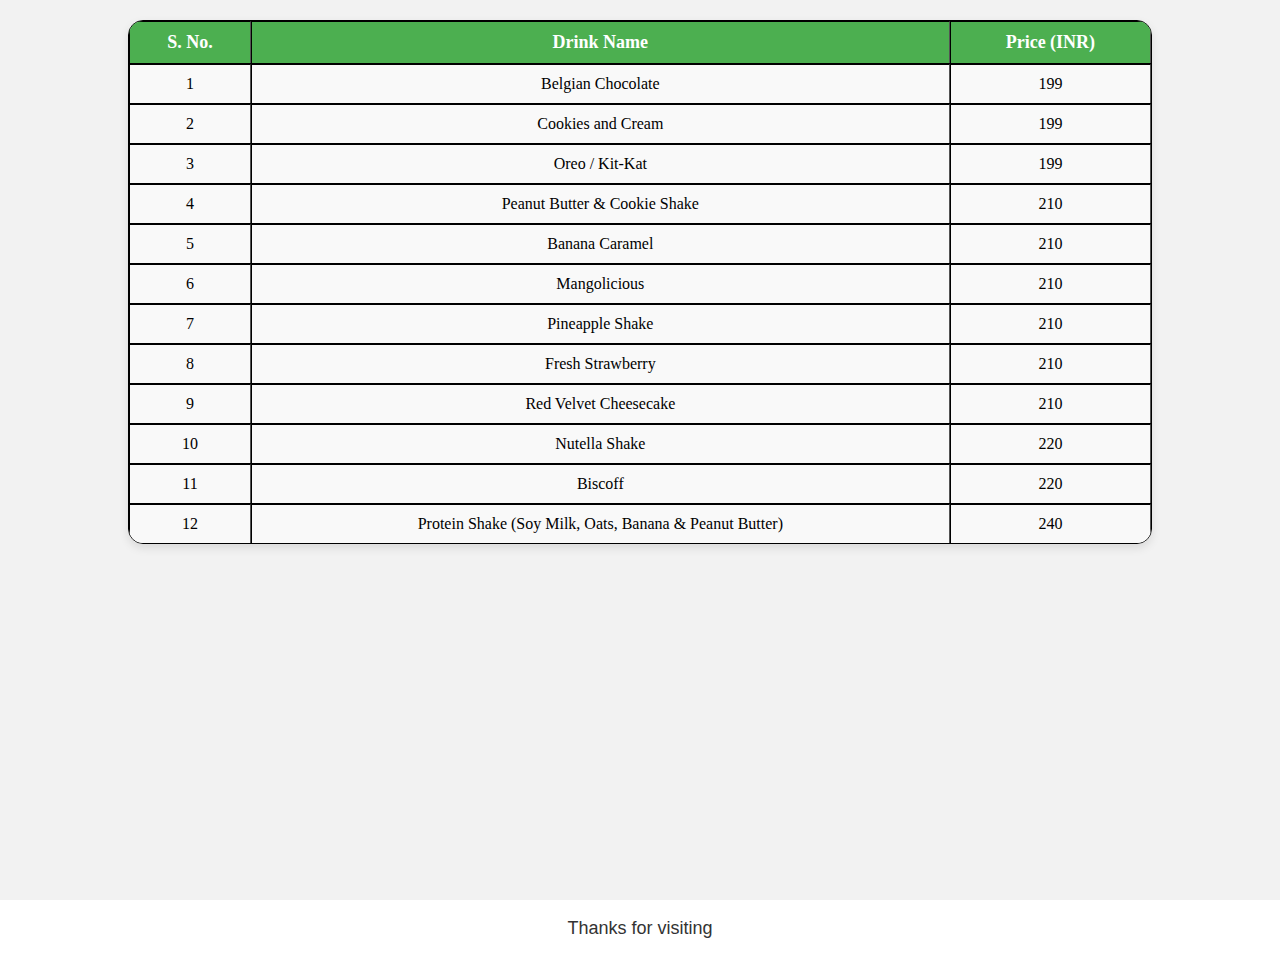
<file: cafe/mocktail.html>
<!DOCTYPE html>
<html lang="en">
  <head>
    <meta charset="UTF-8">
    <meta name="viewport" content="width=device-width, initial-scale=1.0">
    <title>mocktail</title>
    <link rel="stylesheet" href="HotC.css">
  </head>
  <body style="margin: 0; padding: 0; height: 100%;">
    
    <div style="height: 100vh; width: 100%; background-color: #f2f2f2; display: flex; justify-content: center; align-items: center;">
      <div style="text-align: center;">
      </div>
      <table border="1">
        <thead>
          <tr>
            <th>S. No.</th>
            <th>Drink Name</th>
            <th>Price (INR)</th>
          </tr>
        </thead>
        <tbody>
          <tr>
            <td>1</td>
            <td>Belgian Chocolate</td>
            <td>199</td>
          </tr>
          <tr>
            <td>2</td>
            <td>Cookies and Cream</td>
            <td>199</td>
          </tr>
          <tr>
            <td>3</td>
            <td>Oreo / Kit-Kat</td>
            <td>199</td>
          </tr>
          <tr>
            <td>4</td>
            <td>Peanut Butter & Cookie Shake</td>
            <td>210</td>
          </tr>
          <tr>
            <td>5</td>
            <td>Banana Caramel</td>
            <td>210</td>
          </tr>
          <tr>
            <td>6</td>
            <td>Mangolicious</td>
            <td>210</td>
          </tr>
          <tr>
            <td>7</td>
            <td>Pineapple Shake</td>
            <td>210</td>
          </tr>
          <tr>
            <td>8</td>
            <td>Fresh Strawberry</td>
            <td>210</td>
          </tr>
          <tr>
            <td>9</td>
            <td>Red Velvet Cheesecake</td>
            <td>210</td>
          </tr>
          <tr>
            <td>10</td>
            <td>Nutella Shake</td>
            <td>220</td>
          </tr>
          <tr>
            <td>11</td>
            <td>Biscoff</td>
            <td>220</td>
          </tr>
          <tr>
            <td>12</td>
            <td>Protein Shake (Soy Milk, Oats, Banana & Peanut Butter)</td>
            <td>240</td>
          </tr>
        </tbody>
      </table>
    </div>
    <p>Thanks for visiting</p>
</body>
</html>
</file>
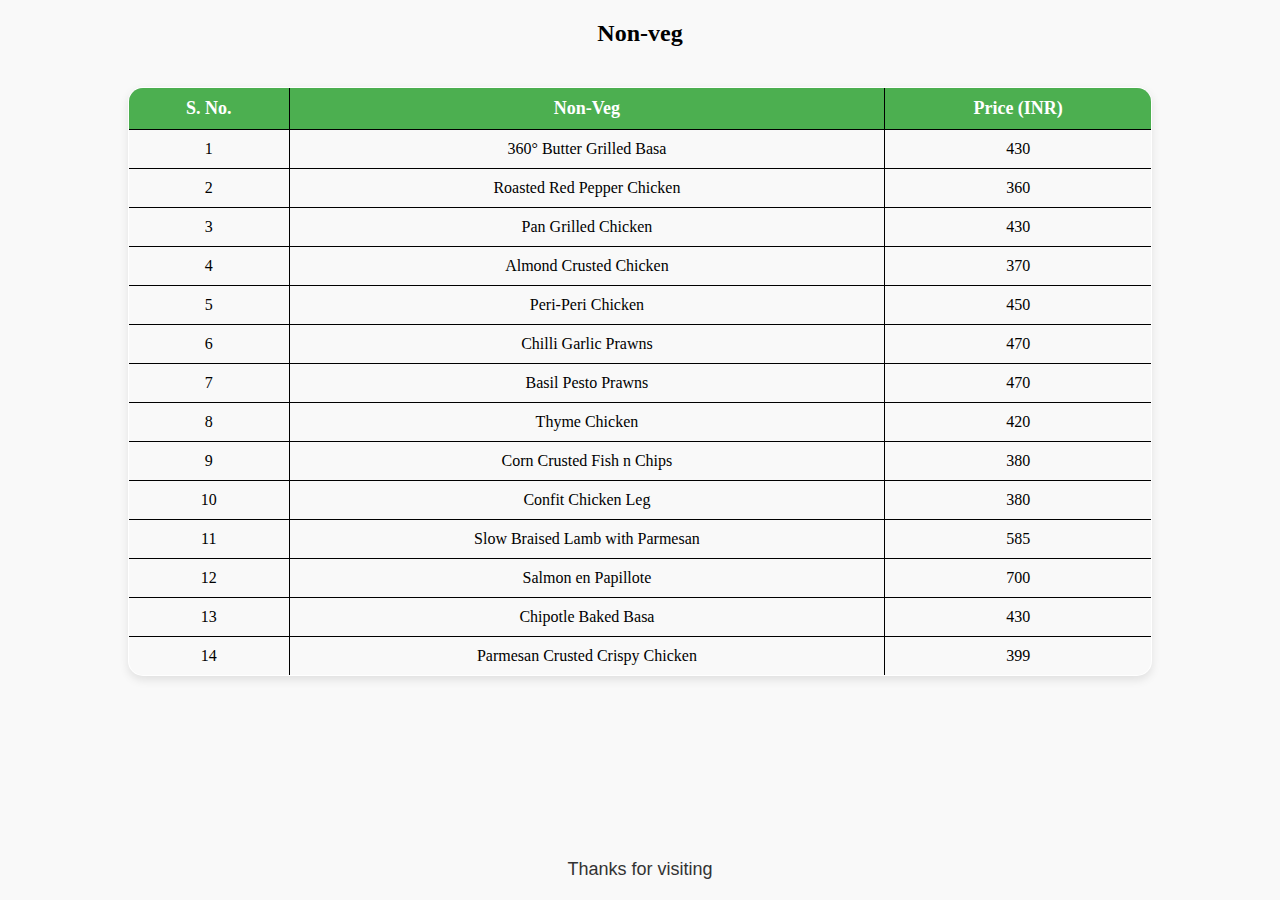
<file: cafe/Non-veg.html>
<!DOCTYPE html>
<html lang="en">
  <head>
    <meta charset="UTF-8">
    <meta name="viewport" content="width=device-width, initial-scale=1.0">
    <title>Non-Veg</title>
    <link rel="stylesheet" href="HotC.css">
  </head>
  <body style="margin: 0; padding: 0; height: 100%; background-color: #f9f9f9;">
    <div style="height: 100vh; width: 100%; display: flex; justify-content: center; align-items: center; flex-direction: column;">
      <h2>Non-veg</h2>
      <table border="1" style="border-collapse: collapse; width: 80%; text-align: left; background-color: #ffffff;">
        <thead>
          <tr style="background-color: #dcdcdc;">
            <th>S. No.</th>
            <th>Non-Veg</th>
            <th>Price (INR)</th>
          </tr>
        </thead>
        <tbody>
          <tr>
            <td>1</td>
            <td>360° Butter Grilled Basa</td>
            <td>430</td>
          </tr>
          <tr>
            <td>2</td>
            <td>Roasted Red Pepper Chicken</td>
            <td>360</td>
          </tr>
          <tr>
            <td>3</td>
            <td>Pan Grilled Chicken</td>
            <td>430</td>
          </tr>
          <tr>
            <td>4</td>
            <td>Almond Crusted Chicken</td>
            <td>370</td>
          </tr>
          <tr>
            <td>5</td>
            <td>Peri-Peri Chicken</td>
            <td>450</td>
          </tr>
          <tr>
            <td>6</td>
            <td>Chilli Garlic Prawns</td>
            <td>470</td>
          </tr>
          <tr>
            <td>7</td>
            <td>Basil Pesto Prawns</td>
            <td>470</td>
          </tr>
          <tr>
            <td>8</td>
            <td>Thyme Chicken</td>
            <td>420</td>
          </tr>
          <tr>
            <td>9</td>
            <td>Corn Crusted Fish n Chips</td>
            <td>380</td>
          </tr>
          <tr>
            <td>10</td>
            <td>Confit Chicken Leg</td>
            <td>380</td>
          </tr>
          <tr>
            <td>11</td>
            <td>Slow Braised Lamb with Parmesan</td>
            <td>585</td>
          </tr>
          <tr>
            <td>12</td>
            <td>Salmon en Papillote</td>
            <td>700</td>
          </tr>
          <tr>
            <td>13</td>
            <td>Chipotle Baked Basa</td>
            <td>430</td>
          </tr>
          <tr>
            <td>14</td>
            <td>Parmesan Crusted Crispy Chicken</td>
            <td>399</td>
          </tr>
        </tbody>
      </table>
      <p>Thanks for visiting</p>
    </div>
  </body>
</html>
</file>
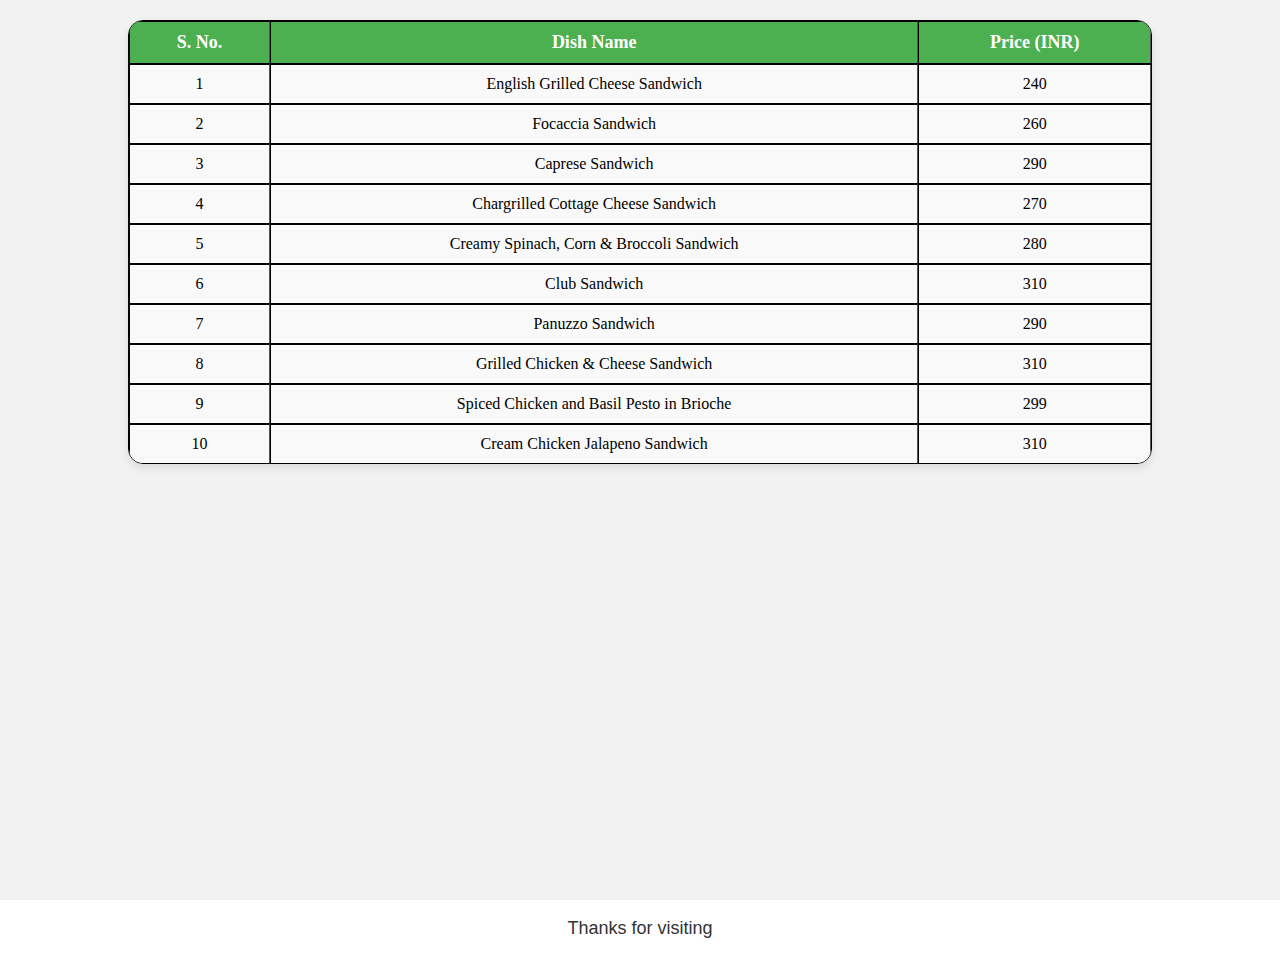
<file: cafe/Sandwhich.html>
<!DOCTYPE html>
<html lang="en">
  <head>
    <meta charset="UTF-8">
    <meta name="viewport" content="width=device-width, initial-scale=1.0">
    <title>Sandwich Menu</title>
    <link rel="stylesheet" href="HotC.css">
  </head>
  <body style="margin: 0; padding: 0; height: 100%;">
    
    <div style="height: 100vh; width: 100%; background-color: #f2f2f2; display: flex; justify-content: center; align-items: center;">
      <div style="text-align: center;">
      </div>
      <table border="1">
        <thead>
          <tr>
            <th>S. No.</th>
            <th>Dish Name</th>
            <th>Price (INR)</th>
          </tr>
        </thead>
        <tbody>
          <tr>
            <td>1</td>
            <td>English Grilled Cheese Sandwich</td>
            <td>240</td>
          </tr>
          <tr>
            <td>2</td>
            <td>Focaccia Sandwich</td>
            <td>260</td>
          </tr>
          <tr>
            <td>3</td>
            <td>Caprese Sandwich</td>
            <td>290</td>
          </tr>
          <tr>
            <td>4</td>
            <td>Chargrilled Cottage Cheese Sandwich</td>
            <td>270</td>
          </tr>
          <tr>
            <td>5</td>
            <td>Creamy Spinach, Corn & Broccoli Sandwich</td>
            <td>280</td>
          </tr>
          <tr>
            <td>6</td>
            <td>Club Sandwich</td>
            <td>310</td>
          </tr>
          <tr>
            <td>7</td>
            <td>Panuzzo Sandwich</td>
            <td>290</td>
          </tr>
          <tr>
            <td>8</td>
            <td>Grilled Chicken & Cheese Sandwich</td>
            <td>310</td>
          </tr>
          <tr>
            <td>9</td>
            <td>Spiced Chicken and Basil Pesto in Brioche</td>
            <td>299</td>
          </tr>
          <tr>
            <td>10</td>
            <td>Cream Chicken Jalapeno Sandwich</td>
            <td>310</td>
          </tr>
        </tbody>
      </table>
    </div>
    <p>Thanks for visiting</p>
  </body>
</html>
</file>
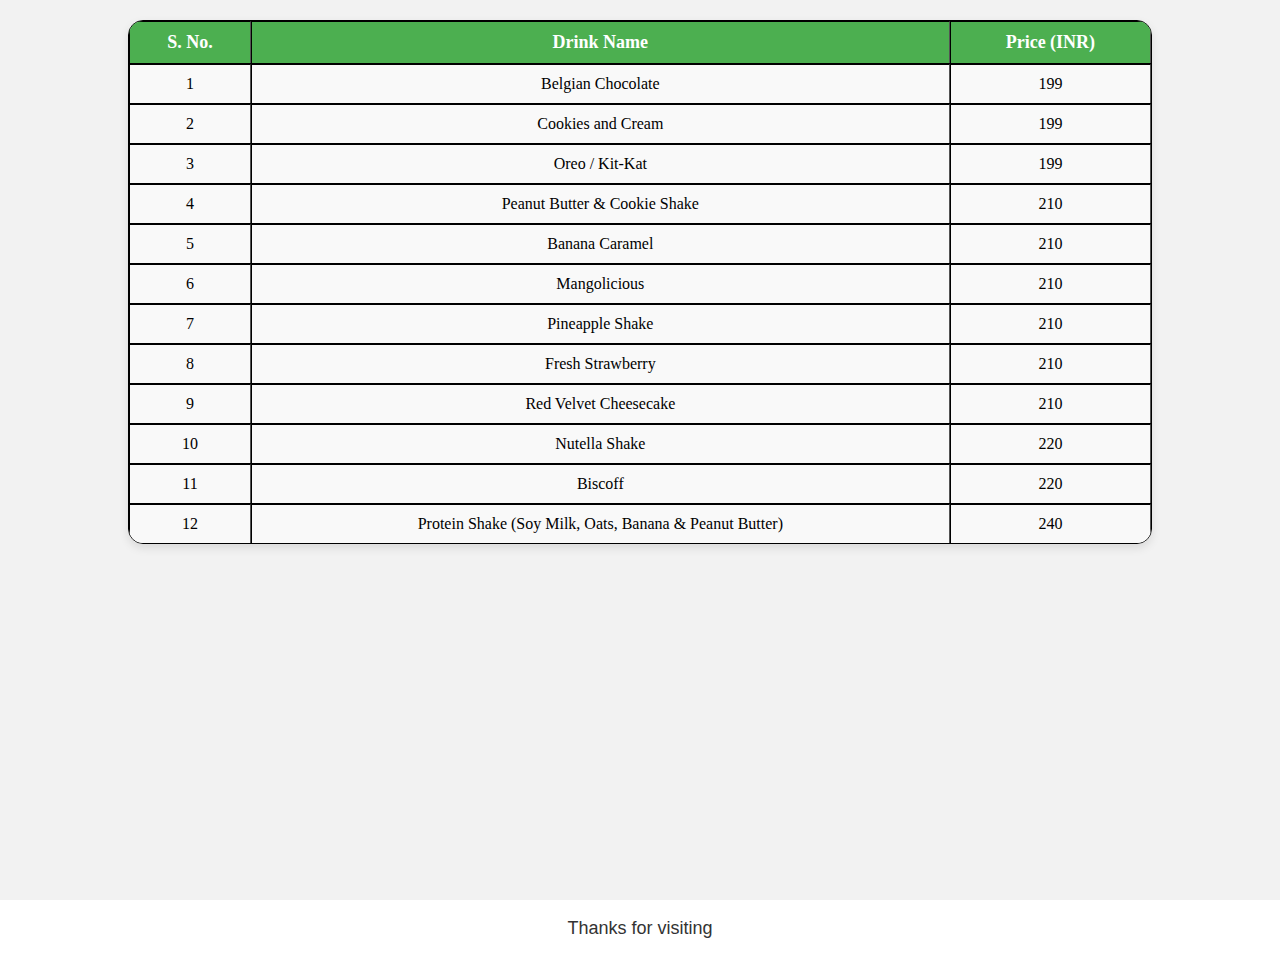
<file: cafe/shakes.html>
<!DOCTYPE html>
<html lang="en">
  <head>
    <meta charset="UTF-8">
    <meta name="viewport" content="width=device-width, initial-scale=1.0">
    <title>Shakes</title>
    <link rel="stylesheet" href="HotC.css">
  </head>
  <body style="margin: 0; padding: 0; height: 100%;">
    
    <div style="height: 100vh; width: 100%; background-color: #f2f2f2; display: flex; justify-content: center; align-items: center;">
      <div style="text-align: center;">
      </div>
      <table border="1">
        <thead>
          <tr>
            <th>S. No.</th>
            <th>Drink Name</th>
            <th>Price (INR)</th>
          </tr>
        </thead>
        <tbody>
          <tr>
            <td>1</td>
            <td>Belgian Chocolate</td>
            <td>199</td>
          </tr>
          <tr>
            <td>2</td>
            <td>Cookies and Cream</td>
            <td>199</td>
          </tr>
          <tr>
            <td>3</td>
            <td>Oreo / Kit-Kat</td>
            <td>199</td>
          </tr>
          <tr>
            <td>4</td>
            <td>Peanut Butter & Cookie Shake</td>
            <td>210</td>
          </tr>
          <tr>
            <td>5</td>
            <td>Banana Caramel</td>
            <td>210</td>
          </tr>
          <tr>
            <td>6</td>
            <td>Mangolicious</td>
            <td>210</td>
          </tr>
          <tr>
            <td>7</td>
            <td>Pineapple Shake</td>
            <td>210</td>
          </tr>
          <tr>
            <td>8</td>
            <td>Fresh Strawberry</td>
            <td>210</td>
          </tr>
          <tr>
            <td>9</td>
            <td>Red Velvet Cheesecake</td>
            <td>210</td>
          </tr>
          <tr>
            <td>10</td>
            <td>Nutella Shake</td>
            <td>220</td>
          </tr>
          <tr>
            <td>11</td>
            <td>Biscoff</td>
            <td>220</td>
          </tr>
          <tr>
            <td>12</td>
            <td>Protein Shake (Soy Milk, Oats, Banana & Peanut Butter)</td>
            <td>240</td>
          </tr>
        </tbody>
      </table>
    </div>
    <p>Thanks for visiting</p>
</body>
</html>
</file>
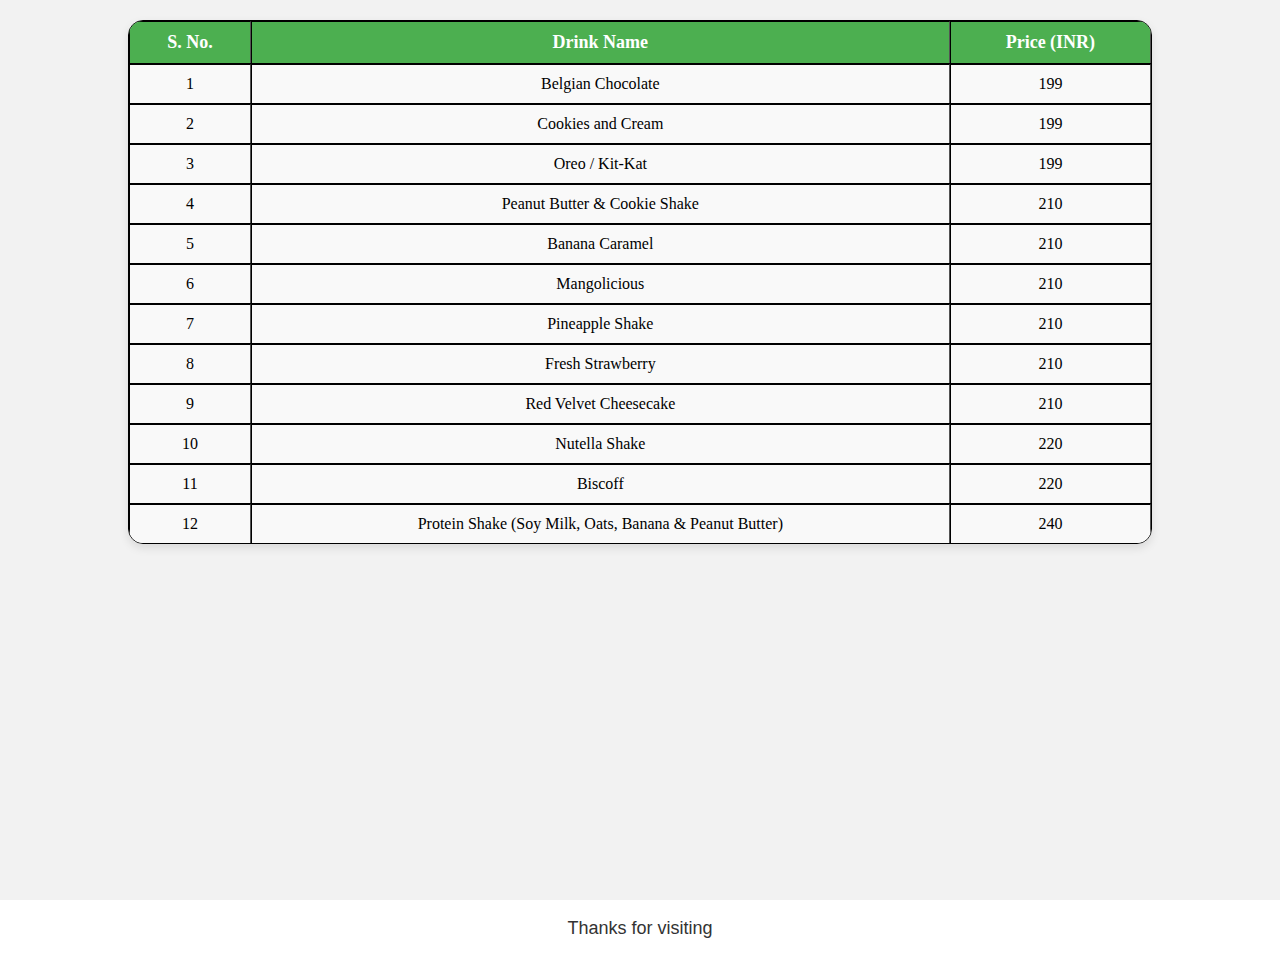
<file: cafe/smoothies.html>
<!DOCTYPE html>
<html lang="en">
  <head>
    <meta charset="UTF-8">
    <meta name="viewport" content="width=device-width, initial-scale=1.0">
    <title>Shakes</title>
    <link rel="stylesheet" href="HotC.css">
  </head>
  <body style="margin: 0; padding: 0; height: 100%;">
    
    <div style="height: 100vh; width: 100%; background-color: #f2f2f2; display: flex; justify-content: center; align-items: center;">
      <div style="text-align: center;">
      </div>
      <table border="1">
        <thead>
          <tr>
            <th>S. No.</th>
            <th>Drink Name</th>
            <th>Price (INR)</th>
          </tr>
        </thead>
        <tbody>
          <tr>
            <td>1</td>
            <td>Belgian Chocolate</td>
            <td>199</td>
          </tr>
          <tr>
            <td>2</td>
            <td>Cookies and Cream</td>
            <td>199</td>
          </tr>
          <tr>
            <td>3</td>
            <td>Oreo / Kit-Kat</td>
            <td>199</td>
          </tr>
          <tr>
            <td>4</td>
            <td>Peanut Butter & Cookie Shake</td>
            <td>210</td>
          </tr>
          <tr>
            <td>5</td>
            <td>Banana Caramel</td>
            <td>210</td>
          </tr>
          <tr>
            <td>6</td>
            <td>Mangolicious</td>
            <td>210</td>
          </tr>
          <tr>
            <td>7</td>
            <td>Pineapple Shake</td>
            <td>210</td>
          </tr>
          <tr>
            <td>8</td>
            <td>Fresh Strawberry</td>
            <td>210</td>
          </tr>
          <tr>
            <td>9</td>
            <td>Red Velvet Cheesecake</td>
            <td>210</td>
          </tr>
          <tr>
            <td>10</td>
            <td>Nutella Shake</td>
            <td>220</td>
          </tr>
          <tr>
            <td>11</td>
            <td>Biscoff</td>
            <td>220</td>
          </tr>
          <tr>
            <td>12</td>
            <td>Protein Shake (Soy Milk, Oats, Banana & Peanut Butter)</td>
            <td>240</td>
          </tr>
        </tbody>
      </table>
    </div>
    <p>Thanks for visiting</p>
</body>
</html>
</file>
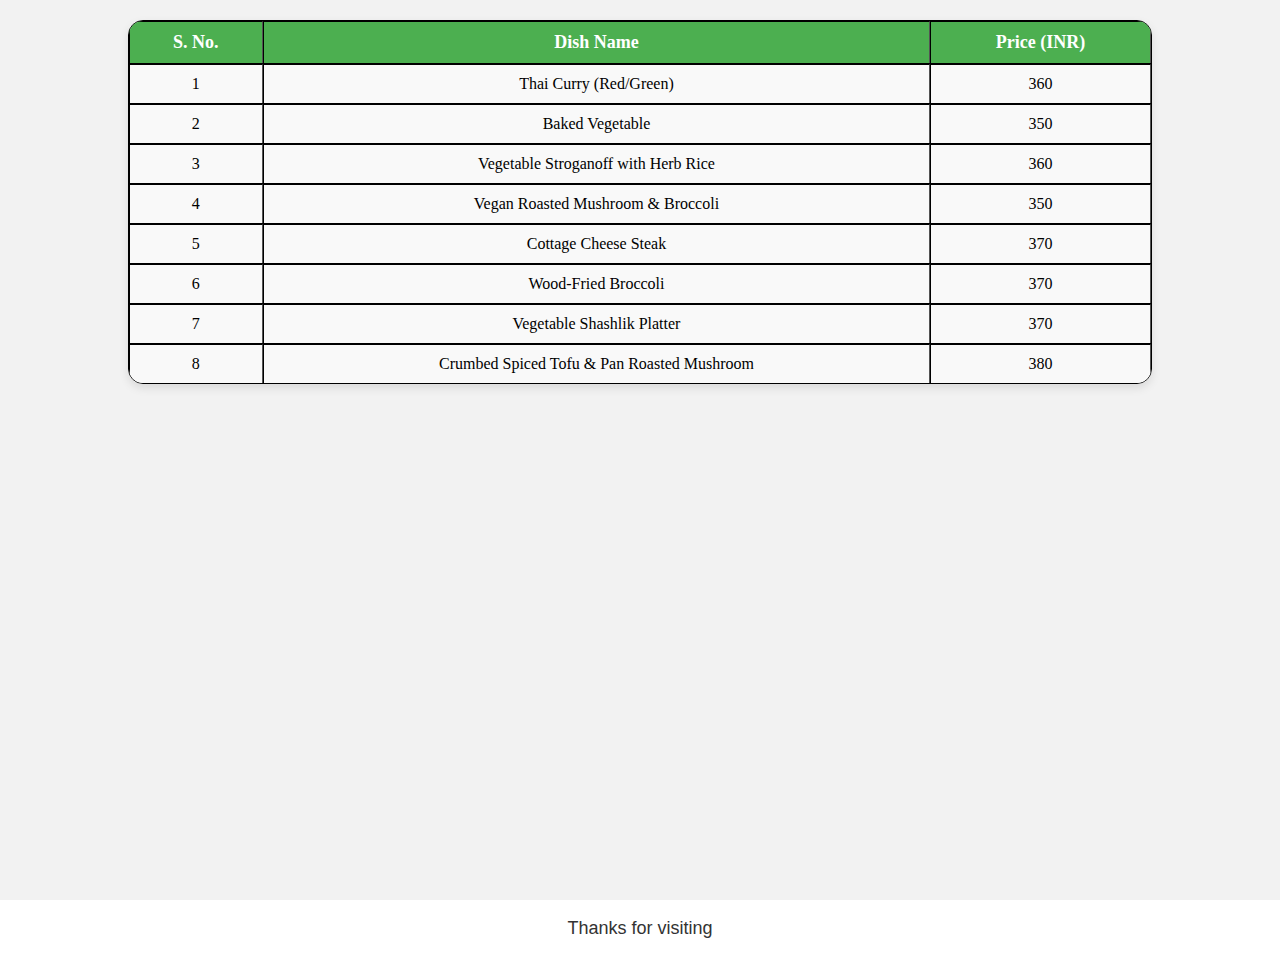
<file: cafe/vegetables.html>
<!DOCTYPE html>
<html lang="en">
  <head>
    <meta charset="UTF-8">
    <meta name="viewport" content="width=device-width, initial-scale=1.0">
    <title>Vegetables</title>
    <link rel="stylesheet" href="HotC.css">
  </head>
  <body style="margin: 0; padding: 0; height: 100%;">
    
    <div style="height: 100vh; width: 100%; background-color: #f2f2f2; display: flex; justify-content: center; align-items: center;">
      <div style="text-align: center;">
      </div>
      <table border="1">
        <thead>
          <tr>
            <th>S. No.</th>
            <th>Dish Name</th>
            <th>Price (INR)</th>
          </tr>
        </thead>
        <tbody>
          <tr>
            <td>1</td>
            <td>Thai Curry (Red/Green)</td>
            <td>360</td>
          </tr>
          <tr>
            <td>2</td>
            <td>Baked Vegetable</td>
            <td>350</td>
          </tr>
          <tr>
            <td>3</td>
            <td>Vegetable Stroganoff with Herb Rice</td>
            <td>360</td>
          </tr>
          <tr>
            <td>4</td>
            <td>Vegan Roasted Mushroom & Broccoli</td>
            <td>350</td>
          </tr>
          <tr>
            <td>5</td>
            <td>Cottage Cheese Steak</td>
            <td>370</td>
          </tr>
          <tr>
            <td>6</td>
            <td>Wood-Fried Broccoli</td>
            <td>370</td>
          </tr>
          <tr>
            <td>7</td>
            <td>Vegetable Shashlik Platter</td>
            <td>370</td>
          </tr>
          <tr>
            <td>8</td>
            <td>Crumbed Spiced Tofu & Pan Roasted Mushroom</td>
            <td>380</td>
          </tr>
        </tbody>
      </table>
    </div>
    <p>Thanks for visiting</p>
  </body>
</html>
</file>
<file: cafe/1st.css>
p{
    size: 1cm;
    
}


/* theme continer  */
body {
    font-family: 'Arial', sans-serif;
    text-align: center;
    width: 100%;
    height: 100%;
    --s: 200px; 
    --c1: #1d1d1d;
    --c2: #4e4f51;
    --c3: #3c3c3c;
  
    background: repeating-conic-gradient(
          from 30deg,
          #0000 0 120deg,
          var(--c3) 0 180deg
        )
        calc(0.5 * var(--s)) calc(0.5 * var(--s) * 0.577),
      repeating-conic-gradient(
        from 30deg,
        var(--c1) 0 60deg,
        var(--c2) 0 120deg,
        var(--c3) 0 180deg
      );
    background-size: var(--s) calc(var(--s) * 0.577);
  }  

/* closing of theme container */




  
h1 {
    margin: 0;
    font-size: 2.5em;
    color: #eee;
}

p {
    font-size: 1.2em;
    color: #eee;
}

main {
    padding: 20px;
}

.menu {
    background-color: #ffffffd2;
    border-radius: 8px;
    box-shadow: 0 2px 10px rgba(0, 0, 0, 0.1);
    padding: 20px;
}

.menu h2 {
    text-align: center;
    color: #41423d;
}

ul {
    list-style-type: none;
    padding: 0;
}

li {
    padding: 10px;
    border-bottom: 1px solid #eee;
}

li:last-child {
    border-bottom: none;
}

strong {
    color: #141415db;
}

img {
    object-fit: cover;
}

footer {
    text-align: center;
    padding: 10px 0;
    background-color: #6a5acd;
    color: white;
    position: relative;
    bottom: 0;
    width: 100%;
}
</file>
<file: cafe/ig.css>
/* For social box alignment */
.card {
  position: 30; /* Fixed positioning so it stays in place */
  bottom: 10; /* Distance from the bottom of the viewport */
  left: 40%; /* Horizontally center align */
  transform: translateX(50px); /* Adjust for centering */
  width: fit-content;
  height: fit-content;
  background-color: rgba(49, 49, 49, 0.8);
  display: flex;
  align-items: center;
  justify-content: center;
  padding: 15px 15px;
  gap: 15px;
  overflow: hidden;
  border-radius: 27px;
  box-shadow: 0px 0px 20px rgba(0, 0, 0, 0.055);
}

/* for all social containers*/
.card a {
  width: 52px;
  height: 52px;
  background-color: rgba(117, 117, 117, 0);
  display: flex;
  align-items: center;
  border-radius: 10px;
  justify-content: center;
  overflow: hidden;
  transition: all 0.4s cubic-bezier(0.15, 0.83, 0.66, 1);
}

.card a:hover {
  transform: scale(1.2);
  border-radius: 15px;
}
/*instagram*/
.card a:nth-child(1):hover {
  background-color: #d62976;
}
/* youtube*/
.card a:nth-child(2):hover {
  background-color: #ee0000e5;
}
/* facebook*/
.card a:nth-child(3):hover {
  background-color: #0072b1;
}
/* Whatsapp*/
.card a:nth-child(4):hover {
  background-color: #22d965;
}

.card a:active {
  transform: scale(1.1);
  transition-duration: 0.3s;
}

/*first-child*/
.card a svg:first-child {
  display: flex;
  scale: 1.3;
  position: absolute;
  width: 17px;
  opacity: 1;
  transform: translateY(0px);
  transition: all 0.4s cubic-bezier(0.15, 0.83, 0.66, 1);
}

.card a svg:first-child path {
  fill: rgb(255, 255, 255);
}

.card a:hover svg:first-child {
  transform: translateY(-40px);
  opacity: 0;
}
/*last-child*/
.card a svg:last-child {
  display: flex;
  position: absolute;
  width: 17px;
  transform: translateY(20px);
  opacity: 0;
  transition: all 0.4s cubic-bezier(0.15, 0.83, 0.66, 1);
}
.card a svg:last-child path {
  fill: rgb(255, 255, 255);
}

.card a:hover svg:last-child {
  opacity: 1;
  transform: translateY(0px);
}


/* opening of check box */


#checkbox {
  display: none;
}

.toggle {
  position: fixed;
  top: 200px; /* Adjust the vertical position */
  right: 20px; /* Align the menu on the right side */
  width: 35px;
  height: 35px;
  cursor: pointer;
  display: flex;
  flex-direction: column;
  align-items: center;
  justify-content: center;
  gap: 9px;
  transition-duration: 0.3s;
}

.bars {
  width: 100%;
  height: 4px;
  background-color: rgb(253, 255, 243);
  border-radius: 3px;
  transition-duration: .3s;
}

/* #checkbox:checked + .toggle .bars {
  margin-left: 13px;
} */

#checkbox:checked + .toggle #bar2 {
  transform: translateY(14px) rotate(60deg);
  margin-left: 0;
  transform-origin: right;
  transition-duration: .3s;
  z-index: 2;
}

#checkbox:checked + .toggle #bar1 {
  transform: translateY(28px) rotate(-60deg);
  transition-duration: .3s;
  transform-origin: left;
  z-index: 1;
}

#checkbox:checked + .toggle {
  transform: rotate(-90deg);
}
/* #checkbox:checked + .toggle #bar3 {
  transform: rotate(90deg);
  transition-duration: .3s;
  transform-origin:right;
} */

 /*closing of check box */




 /* opening of theme cointaner */
 
.container {
  width: 100%;
  height: 100%;
  --s: 200px; /* control the size */
  --c1: #1d1d1d;
  --c2: #4e4f51;
  --c3: #3c3c3c;

  background: repeating-conic-gradient(
        from 30deg,
        #0000 0 120deg,
        var(--c3) 0 180deg
      )
      calc(0.5 * var(--s)) calc(0.5 * var(--s) * 0.577),
    repeating-conic-gradient(
      from 30deg,
      var(--c1) 0 60deg,
      var(--c2) 0 120deg,
      var(--c3) 0 180deg
    );
  background-size: var(--s) calc(var(--s) * 0.577);
}

 /* closing of theme cointainer */
</file>
<file: cafe/button.css>
button {
    font-family: inherit;
    font-size: 20px;
    background: #f9f9f9e0;
    color: white;
    fill: rgb(155, 153, 153);
    padding: 0.7em 1em;
    padding-left: 0.9em;
    display: flex;
    align-items: center;
    cursor: pointer;
    border: none;
    border-radius: 15px;
    font-weight: 1000;
  }

  button:hover svg {
    transform: translateX(1.9em) scale(1.7);
    fill: #fff;
  }
</file>
<file: cafe/HotC.css>
/* Table styling */
table {
    width: 80%;
    margin: auto;
    border-collapse: separate;
    border-spacing: 0;
    border-radius: 15px;
    overflow: hidden;
    box-shadow: 0 4px 10px rgba(0, 0, 0, 0.1);
    border: 1px solid black;
  }
  
  /* Table header styling */
  thead th {
    background-color: #4CAF50; /* Green color */
    color: white;
    padding: 10px;
    font-size: 18px;
    text-align: center;
    border-bottom: 1px solid black;
  }
  
  /* Table body styling */
  tbody td {
    text-align: center;
    padding: 10px;
    font-size: 16px;
    background-color: #f9f9f9;
    border-bottom: 1px solid black;
  }
  
  /* Add border and style to table rows */
  tr {
    border-bottom: 1px solid #ddd;
  }
  
  /* Hover effect for table rows */
  tbody tr:hover {
    background-color: #f1f1f1;
  }
  
  /* Table border rounding */
  table tbody tr:last-child td {
    border-bottom: none;
  }
  
  /* Add spacing between table edges */
  table {
    margin-top: 20px;
  }

p{
    font-size: 18px;
    font-family: Arial, sans-serif;
    color: #333;
    margin-bottom: 20px;
    text-align: center;
}
</file>
<file: cafe/food.css>
body {
    font-family: Arial, sans-serif;
    background-color: #000000;
    margin: 0;
    padding: 20px;
}

.container {
    max-width: 1200px;
    margin: auto;
    padding: 20px;
    background: rgba(0, 0, 0, 0.835);
    border-radius: 8px;
    box-shadow: 0 0 10px rgba(0, 0, 0, 0.1);
}

h1 {
    text-align: center;
    color: #ffffffd7;
}

h2 {
    margin-top: 40px;
    color: #e9e9e9;
}

.gallery {
    margin-top: 20px;
}

.gallery-grid {
    display: grid;
    grid-template-columns: repeat(auto-fill, minmax(200px, 1fr));
    gap: 10px;
}

.gallery-grid img {
    width: 100%;
    border-radius: 8px;
    transition: transform 0.2s;
}

.gallery-grid img:hover {
    transform: scale(1.05);
}
</file>
